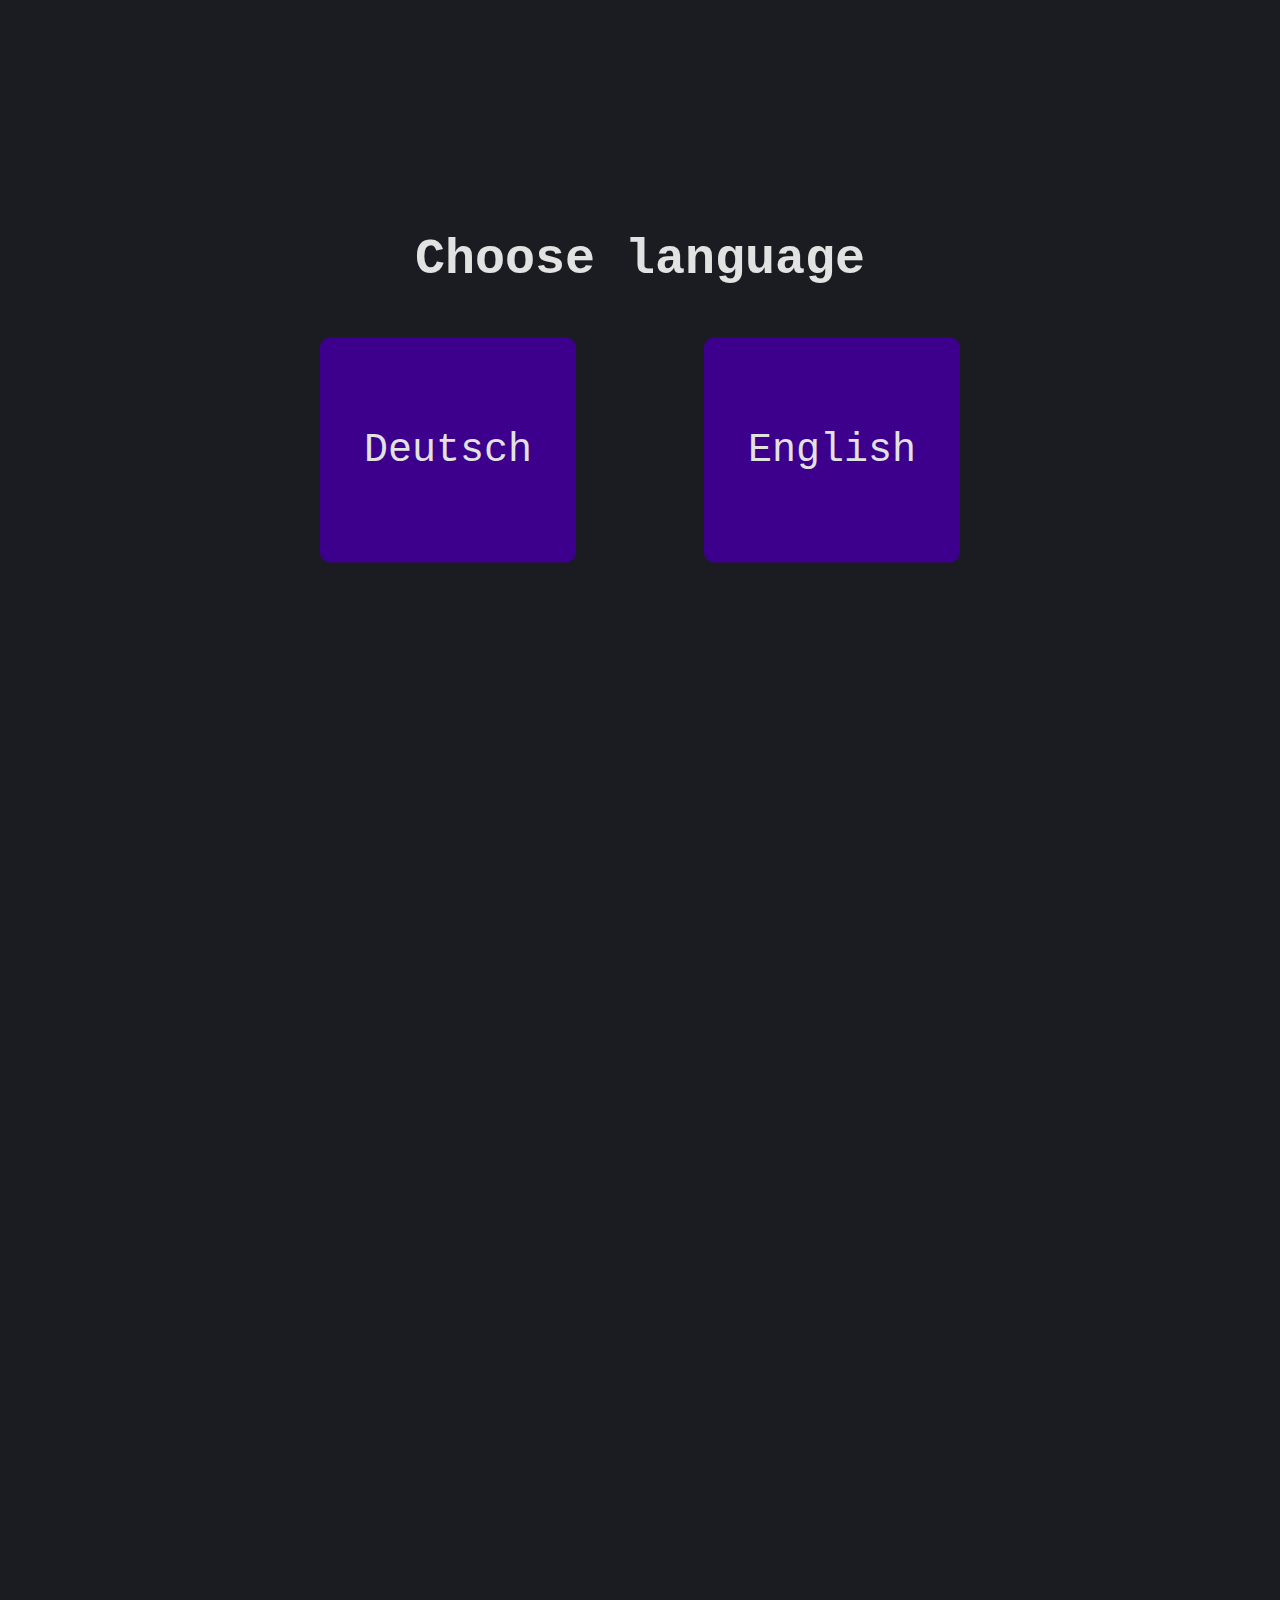
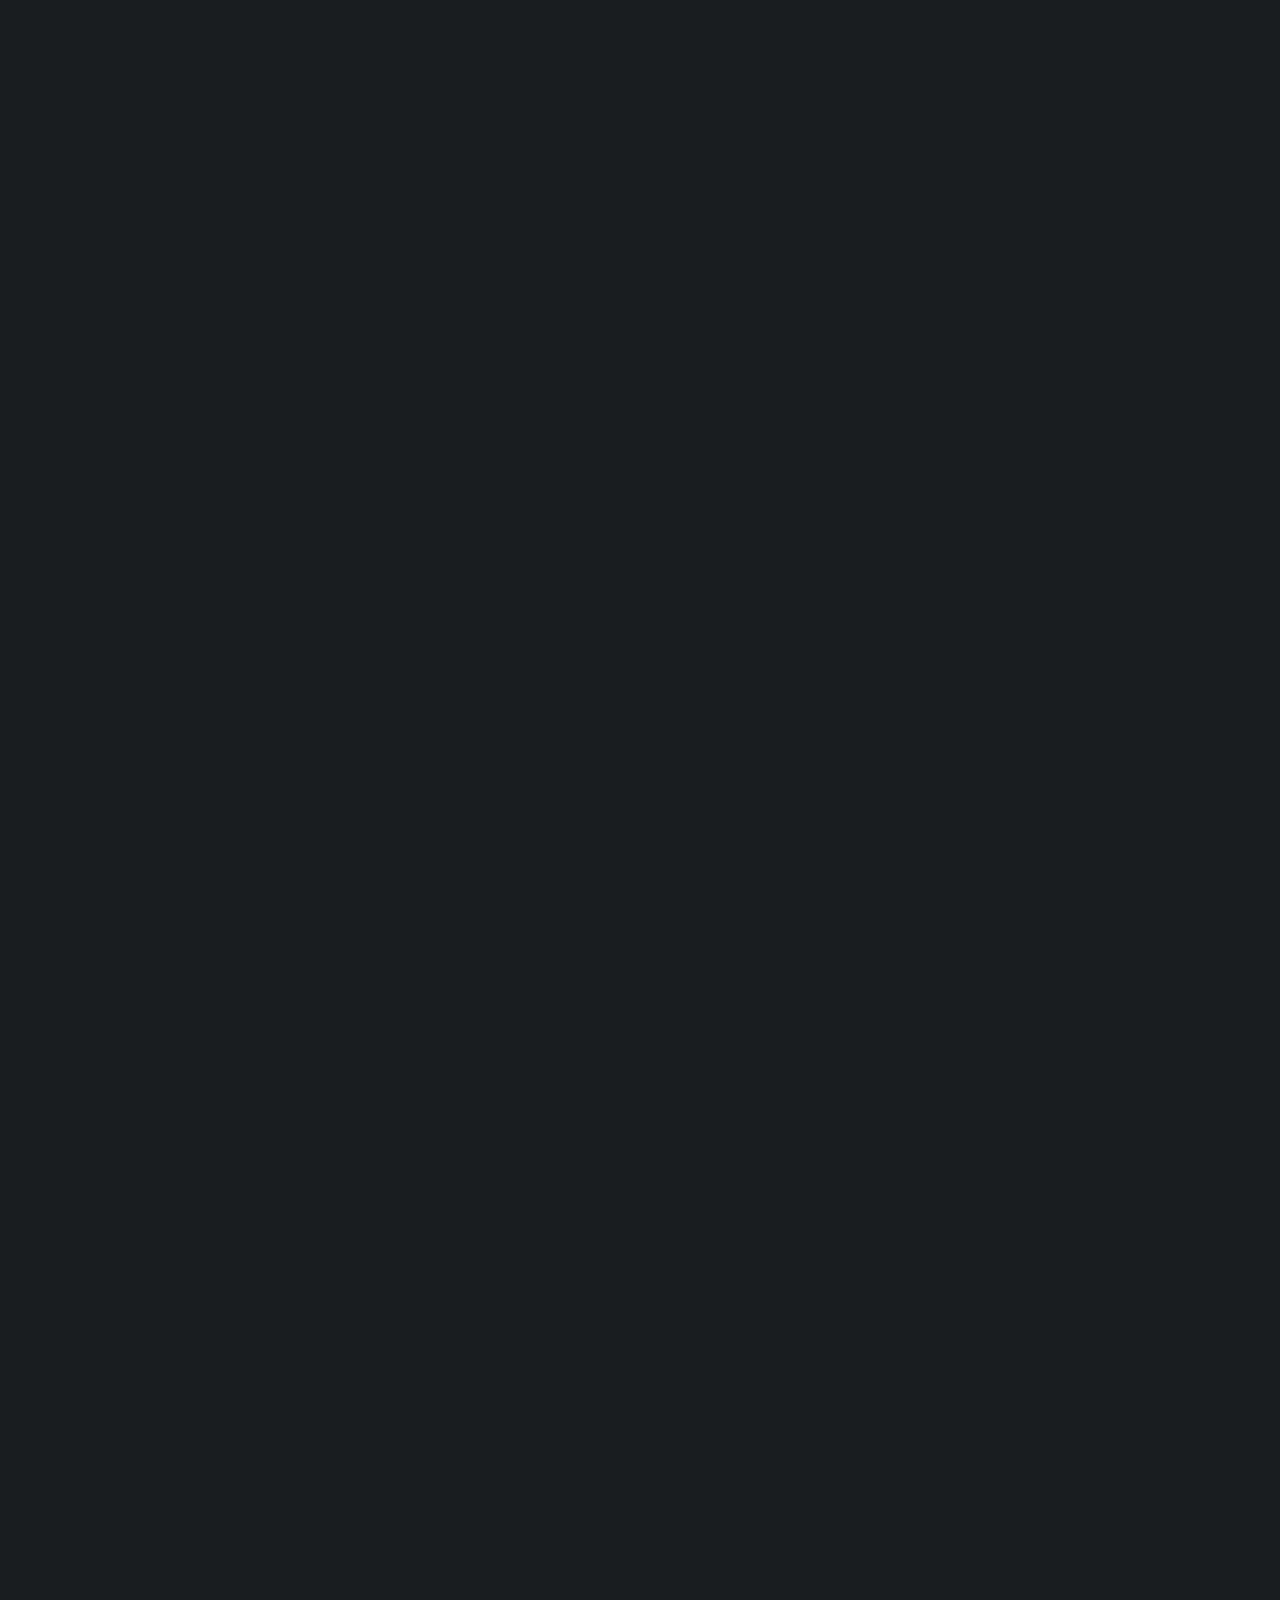
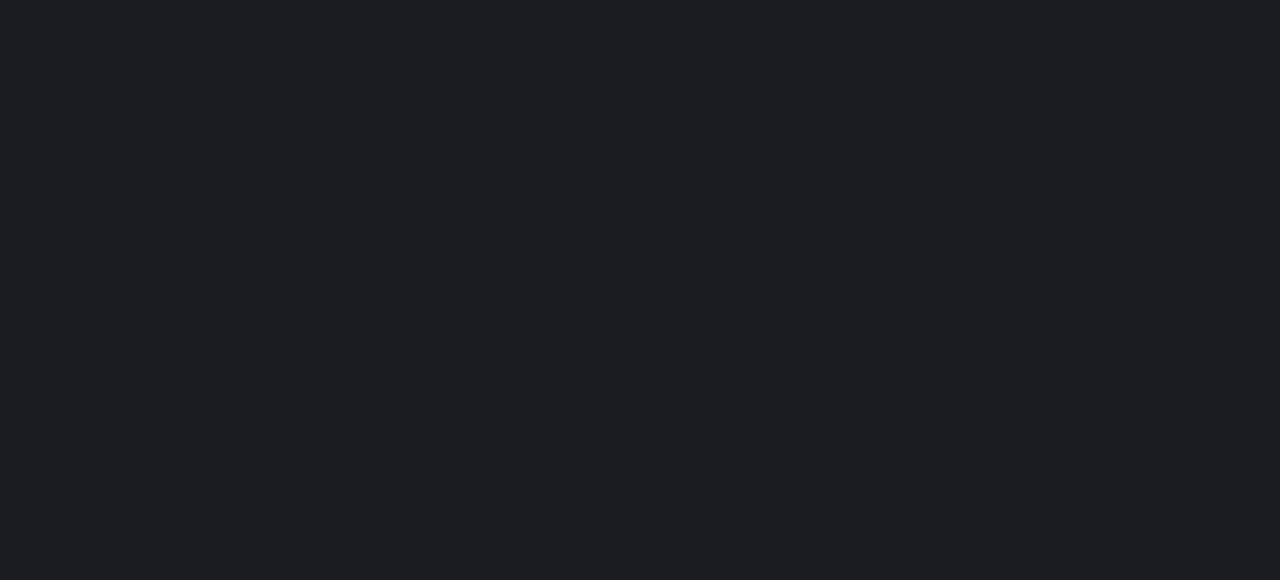
<file: index.html>
<!DOCTYPE html>
<html lang="en">
<head>
    <meta charset="UTF-8">
    <meta name="viewport" content="width=device-width, initial-scale=1.0, user-scalable=0">
    <link rel="stylesheet" href="styles.css">
    <title>Portfolio</title>
</head>
<body>
    <h1 class="headerLang">Choose language</h1>
    <div class="languages">
        <a href="./IndexDE.html"><div class="btnDE">Deutsch</div></a>
        <a href="./IndexEN.html"><div class="btnEN">English</div></a>
    </div>
    <script src="script.js"></script>
</body>
</html>
</file>
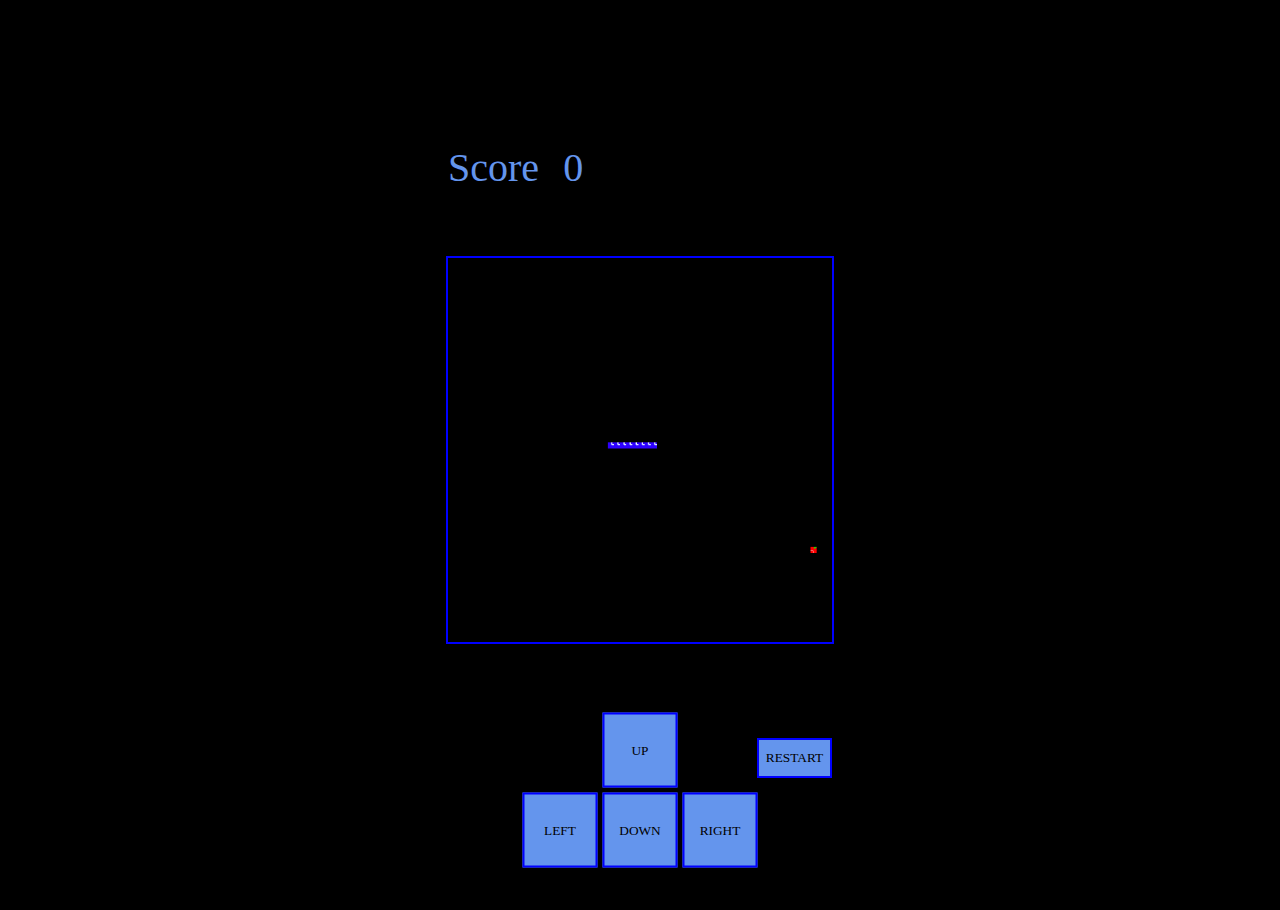
<file: Snake-game/index.html>
<!DOCTYPE html>
<html lang="en">
<head>
    <meta charset="UTF-8">
    <meta http-equiv="X-UA-Compatible" content="IE=edge">
    <meta name="viewport" content="width=device-width, initial-scale=1.0, user-scalable=0,">
    <link rel="stylesheet" href="styles.css">
    <title>Snake</title>
</head>
<body>
    <div class="scoreArea">
            <span id="scoreLabel">Score</span>
            <span id="scorePoints">0</span>
        </div>
    <div class="gameArea"> 
            <canvas id="cnv" width="500" height="500"></canvas>
        <div class="controls">
            <button id="moveUp" onclick="getTouch('moveUp')">UP</button>
            <button id="moveDown" onclick="getTouch('moveDown')">DOWN</button>
            <button id="moveLeft" onclick="getTouch('moveLeft')">LEFT</button>
            <button id="moveRight" onclick="getTouch('moveRight')">RIGHT</button>
        </div>
        <button id="restart" onclick="setup(8)">RESTART</button>
    </div> 
    <div class="tiles">
        <img src="Tile_snake.png" id="imgSnake">
        <img src="Tile_apple.png" id="imgApple">
    </div>
</body>
<script src="script.js"></script>
</html>
</file>
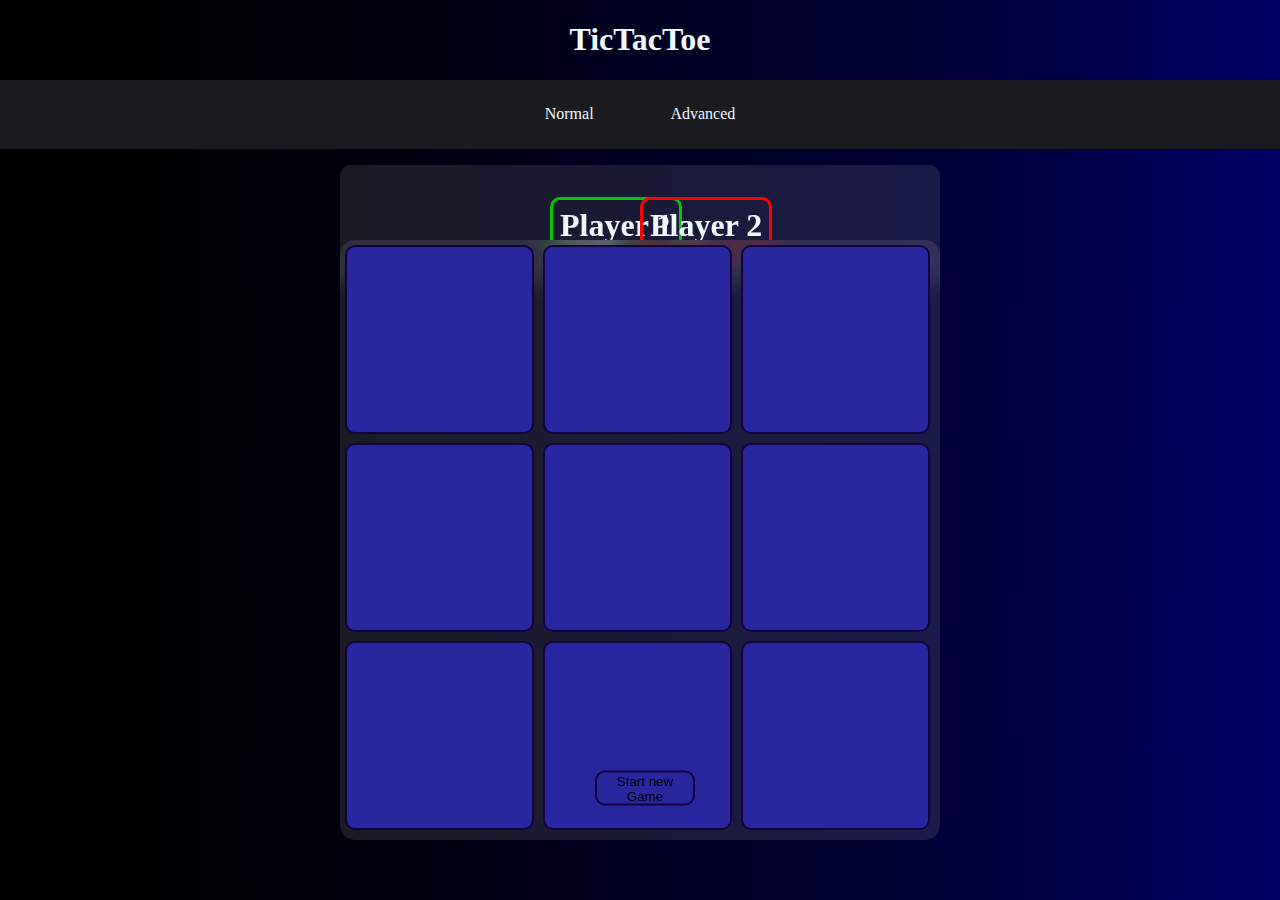
<file: TicTacToe/index.html>
<!DOCTYPE html >
<html lang="en" >
<head>
    <meta charset="UTF-8">
    <meta http-equiv="X-UA-Compatible" content="IE=edge">
    <meta name="viewport" content="width=device-width, initial-scale=1.0">
    <title class="title">TicTacToe</title>
    <title class="titleAdv">TicTacToe Advanced</title>
    <link rel="stylesheet" href="styles.css">
</head>
<header>
    <h1 id="header1">TicTacToe</h1>
    <nav>
        <ul>
            <li onclick="setMode('nor')">Normal</li>
            <li onclick="setMode('adv')">Advanced</li>
        </ul>
    </nav>
</header>
<body>
    <section id="game">
        <section id="players">
            <h1 id="player1">Player 1</h1>
            <div class="p1Area">  
                <div class="item p1Item3_1" onclick="setMove('p1', 3.1)">3</div>
                <div class="item p1Item2_1" onclick="setMove('p1', 2.1)">2</div>
                <div class="item p1Item1_1" onclick="setMove('p1', 1.1)">1</div>
                <div class="item p1Item3_2" onclick="setMove('p1', 3.2)">3</div>
                <div class="item p1Item2_2" onclick="setMove('p1', 2.2)">2</div>
                <div class="item p1Item1_2" onclick="setMove('p1', 1.2)">1</div>
            </div>
            <h1 id="player2">Player 2</h1>
            <div class="p2Area">
                <div class="item p2Item3_1" onclick="setMove('p2', 3.1)">3</div>
                <div class="item p2Item2_1" onclick="setMove('p2', 2.1)">2</div>
                <div class="item p2Item1_1" onclick="setMove('p2', 1.1)">1</div>
                <div class="item p2Item3_2" onclick="setMove('p2', 3.2)">3</div>
                <div class="item p2Item2_2" onclick="setMove('p2', 2.2)">2</div>
                <div class="item p2Item1_2" onclick="setMove('p2', 1.2)">1</div>
            </div>
            <div class="statusBarP1"></div>
            <div class="statusBarP2"></div>
        </section>
        <section class="gameBoard">       
            <div class="tile" id="f1" onclick="colorTile('f1')"></div>
            <div class="tile" id="f2" onclick="colorTile('f2')"></div>
            <div class="tile" id="f3" onclick="colorTile('f3')"></div>

            <div class="tile" id="f4" onclick="colorTile('f4')"></div>
            <div class="tile" id="f5" onclick="colorTile('f5')"></div>
            <div class="tile" id="f6" onclick="colorTile('f6')"></div>

            <div class="tile" id="f7" onclick="colorTile('f7')"></div>
            <div class="tile" id="f8" onclick="colorTile('f8')"></div>
            <div class="tile" id="f9" onclick="colorTile('f9')"></div>    
        </section>  
        <button id="resetButton" onclick="reset()">Start new Game</button>
    </section>
    
</body>
<script src="script.js"></script>
</html>
</file>
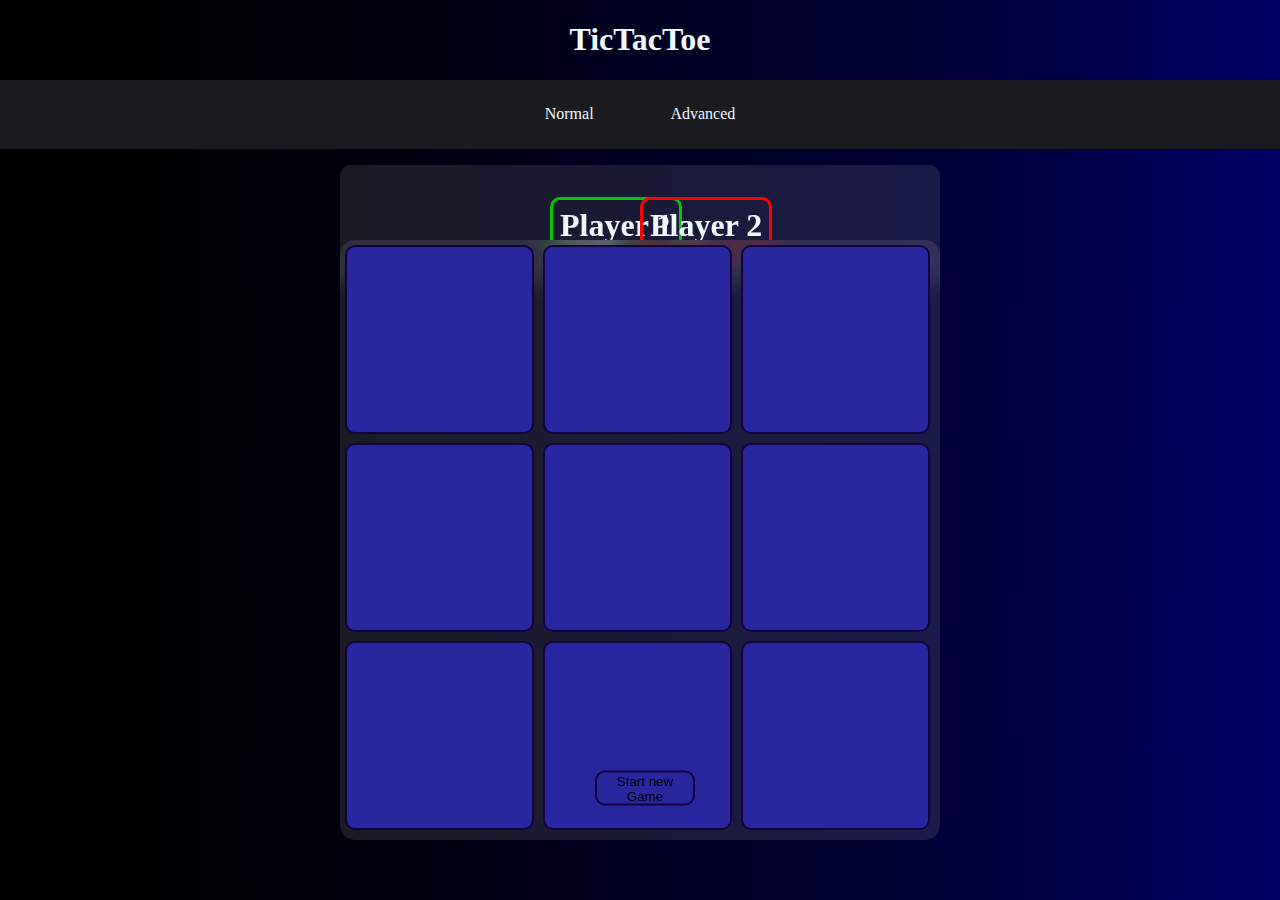
<file: TicTacToe/TicTacToe.html>
<!DOCTYPE html >
<html lang="en" >
<head>
    <meta charset="UTF-8">
    <meta http-equiv="X-UA-Compatible" content="IE=edge">
    <meta name="viewport" content="width=device-width, initial-scale=1.0">
    <title class="title">TicTacToe</title>
    <title class="titleAdv">TicTacToe Advanced</title>
    <link rel="stylesheet" href="styles.css">
</head>
<header>
    <h1 id="header1">TicTacToe</h1>
    <nav>
        <ul>
            <li onclick="setMode('nor')">Normal</li>
            <li onclick="setMode('adv')">Advanced</li>
        </ul>
    </nav>
</header>
<body>
    <section id="game">
        <section id="players">
            <h1 id="player1">Player 1</h1>
            <div class="p1Area">  
                <div class="item p1Item3_1" onclick="setMove('p1', 3.1)">3</div>
                <div class="item p1Item2_1" onclick="setMove('p1', 2.1)">2</div>
                <div class="item p1Item1_1" onclick="setMove('p1', 1.1)">1</div>
                <div class="item p1Item3_2" onclick="setMove('p1', 3.2)">3</div>
                <div class="item p1Item2_2" onclick="setMove('p1', 2.2)">2</div>
                <div class="item p1Item1_2" onclick="setMove('p1', 1.2)">1</div>
            </div>
            <h1 id="player2">Player 2</h1>
            <div class="p2Area">
                <div class="item p2Item3_1" onclick="setMove('p2', 3.1)">3</div>
                <div class="item p2Item2_1" onclick="setMove('p2', 2.1)">2</div>
                <div class="item p2Item1_1" onclick="setMove('p2', 1.1)">1</div>
                <div class="item p2Item3_2" onclick="setMove('p2', 3.2)">3</div>
                <div class="item p2Item2_2" onclick="setMove('p2', 2.2)">2</div>
                <div class="item p2Item1_2" onclick="setMove('p2', 1.2)">1</div>
            </div>
            <div class="statusBarP1"></div>
            <div class="statusBarP2"></div>
        </section>
        <section class="gameBoard">       
            <div class="tile" id="f1" onclick="colorTile('f1')"></div>
            <div class="tile" id="f2" onclick="colorTile('f2')"></div>
            <div class="tile" id="f3" onclick="colorTile('f3')"></div>

            <div class="tile" id="f4" onclick="colorTile('f4')"></div>
            <div class="tile" id="f5" onclick="colorTile('f5')"></div>
            <div class="tile" id="f6" onclick="colorTile('f6')"></div>

            <div class="tile" id="f7" onclick="colorTile('f7')"></div>
            <div class="tile" id="f8" onclick="colorTile('f8')"></div>
            <div class="tile" id="f9" onclick="colorTile('f9')"></div>    
        </section>  
        <button id="resetButton" onclick="reset()">Start new Game</button>
    </section>
    
</body>
<script src="script.js"></script>
</html>
</file>
<file: styles.css>
html {
    scroll-behavior: smooth;
    max-width: 100%;
    overflow-x: hidden;
    height: 420%;
}
body {
    margin: 0;
    padding: 0;
    background-color: #1a1c22;
    font-family: monospace; 
    
}

button {
    background-color: rgb(60, 0, 140);
    border: solid black 1px;
    color: rgb(226, 226, 226);
    border-radius: 10px;
}
button:hover {
    transform: scale(1.1);
}
ul {
    list-style-type: none;
}
.gameLogo {
    width: 100px;
    height: 100px;
}
/*Mobile*/
@media screen and (min-width: 480px) {

    .headerLang {
        color: rgb(226, 226, 226);
        font-family: monospace;
        font-size: 40px;
        text-align: center;
        position: absolute;
        left: 50%;
        top: 25%;
        transform: translate(-50%,-50%);
    }
    .languages {
        position: absolute;
        width: 100%;
        height: 25%;
        top: 50%;
        left: 50%;
        transform: translate(-50%,-50%);
        font-size: 30px;
        font-family: monospace;
    }
    .btnDE {
        position: absolute;
        width: 40%;
        height: 90%;
        left: 25%;
        transform: translate(-50%);
        background-color: rgb(60, 0, 140);
        display: flex;
        align-items: center;
        justify-content: center;
        cursor: pointer;
        border-radius: 10px;
        color: rgb(226, 226, 226);
    }
    .btnEN {
        position: absolute;
        width: 40%;
        height: 90%;
        left: 75%;
        transform: translate(-50%);
        background-color: rgb(60, 0, 140);
        display: flex;
        align-items: center;
        justify-content: center;
        cursor: pointer;
        border-radius: 10px;
        color: rgb(226, 226, 226);
    }
    .sidebarBTN {
        position: fixed;
        left: 30px;
        top: 30px;
        transform: translate(-50%,-50%);
        width: 50px;
        height: 50px;
        border-radius: 50%;
        background-color: transparent;
        z-index: 2;
        transition: all 0.1;
    }
    .dots {
        position: fixed;
        z-index: 3;
        transform: translate(-50%,-50%);
        left: 50%;
        top: 10px;
        height: 50px;
        width: 50px;
    }
    
    .threeDots {
        background-color: rgb(226, 226, 226);
        width: 30%;
        height: 3px;
        position: absolute;
        left: 50%;
        transform: translate(-50%,-50%);
    }
    .dot1 {
        top: 25%;
    }
    .dot2 {
        top: 50%;
    }
    .dot3 {
        top: 75%;
    }
    .sidebar {
        position: fixed;
        top: 0;
        left: -100%;
        width: 50%;
        height: 100%;
        background-color: rgb(20, 20, 20); 
        z-index: 1;
        transition: all 0.3s;      
    }
    .sectionList a {
        text-decoration: none;
        color: white;
        position: relative;
        left: 50%;
        font-size: 20px;
        text-align: left;
    }
    .sectionList { 
        list-style: none;
        position: absolute;
        top: 50%;
        left: 0%;
        width: 100%;
        margin: 0;
        padding: 0;
        transform: translate(-50%,-50%);
        }
    .sectionList li {
        padding-left: 20%;
        padding-top: 5%;
        padding-bottom: 5%;
    }
    .sectionList li:hover {
        background-color: rgb(60, 0, 140);
    }
    .lang {
        margin-top: 50px;
    }
    .socials {
        position: relative;
        top: 90%;
        left: 40%;
        transform: translate(-50%,-50%);
    }
    .socials li {
        display: inline-block;
        margin: 10%;
    }
    .socialLogo {
        display: flex;
        align-items: center;
        justify-content: center;
        left: 50%;
        top: 50%;
        width: 40px;
        height: 40px;
        transition: all 0.2s ease-in-out;
    }
    .socialLogo:hover {
        transform: scale(1.1);
    }
    .content {
        position: absolute;
        width: 90%;
        height: 100%;
        left: 10%;
        margin-left: 0%;
    }
    .headerBox {
        position: absolute;
        display: flex;
        justify-content: center;
        align-items: center;
        top: 10%;
        left: 30%;
        width: 80%;
        height: 10%;
        background-color: rgb(60, 0, 140);
        border-radius: 10px;
        transform: translate(-50%,-50%);
        font-size: 30px;
    }
    /*About me*/
    .aboutmeSection {
        position: absolute;
        top: 0%;
        left: 10%;
        width: 100%;
        height: 100%;
        color: rgb(226, 226, 226);
    }
    .titleBox {
        position: relative;
        top: 30%;
        left: 20%;
        width: 85%;
        height: 15%;
        color: rgb(226, 226, 226);
        background-color: rgb(60, 0, 140);
        border-radius: 10px;
        transform: translate(-50%,-50%);
    }
    .myName {
        position: relative;
        top: 50%;
        left: 55%;
        transform: translate(-50%,-50%);
        font-size: 20px;
        
    }
    .myDesc {
        position: absolute;
        left: -10%;
        top: 40%;
    }
    /*Journey*/
    .journeySection {
        position: absolute;
        display: grid;
        top: 100%;
        left: 0%;
        width: 100%;
        height: 100%;
        color: rgb(226, 226, 226);
    }
    .milestones {
        position: absolute;
        display: grid;
        grid-template-columns: repeat(2, 1fr);
        grid-template-rows: repeat(3, 1fr);
        width: 100%;
        height: 60%;
        left: -10%;
        top: 40%;
    }
    .milestone {
        position: relative;
        width: 100%;
        height: 100%;
    }
    .milestone h3 {
        position: absolute;
        left: 70%;
        font-size: 25px;
        color: rgb(226, 226, 226);
        transform: translate(-50%,-50%);
        width: 100%;
    }
    .headerCircle {
        bottom: 25%;
    }
    .milestoneCircle {
        position: absolute;
        border-radius: 50%;
        width: 80px;
        height: 30px;
        border: double blue;
        background-color: cornflowerblue;
        left: 50%;
        transition: all 0.3s;
    }
    .milestoneCircle:hover {
        transform: scale(1.1);
    }
    .contentBox {
        position: absolute;
        width: 60%;
        height: 20%;
        left: 45%;
        top: 30%;
        border-radius: 10px;
        transform: translate(-50%,-50%);
    }
    .milestoneContent {
        opacity: 0;
        position: absolute;
        width: 100%;
        height: 100%;
        left: 50%;
        top: 50%;
        background-color: rgb(60, 0, 140);
        border-radius: 10px;
        display: flex;
        align-items: center;
        justify-content: center;
        text-align: center;
        transform: translate(-50%,-50%);
        transition: all 0.3s;
        z-index: 0;
    }
    .milestoneX {
        position: absolute;
        width: 30px;
        height: 30px;
        border-radius: 50%;
        background-color: transparent;
        top: 5px;
        right: 5px;
        transition: all 0.1s;
        z-index: 0;
        font-size: 20px;
    }

    .circle1 {
        top: 30%;
    }
    .circle2 {
        bottom: 20%;
    }
    .circle3 {
        top: 30%;
    }
    .circle4 {
        bottom: 20%;
    }
    .circle5 {
        top: 30%;
    }
    /*Skills*/
    .skillsSection {
        position: absolute;
        display: grid;
        top: 200%;
        left: 0%;
        width: 100%;
        height: 100%;
        color: rgb(226, 226, 226);
    }
    .skills {
        position: absolute;
        display: grid;
        grid-template-columns: repeat(2, 1fr);
        grid-template-rows: repeat(3, 1fr);
        row-gap: 50px;
        column-gap: 0px;
        width: 105%;
        height: 70%;
        left: -10%;
        top: 30%;
    }
    .skill {
        position: relative;
        left: 50%;
        top: 50%;
        transform: translate(-50%,-50%);
        width: 80%;
        height: 90%;
        background-color: rgb(60, 0, 140);
        border-radius: 10px;
    }
    .skill h3 {
        position: absolute;
        left: 50%;
        top: 5%;
        font-size: 25px;
        color: rgb(226, 226, 226);
        transform: translate(-50%,-50%);
    }
    .skillLogo {
        position: absolute;
        left: 50%;
        top: 65%;
        transform: translate(-50%,-50%);
        height: 60px;
    }
    /*Projects*/
    .projectsSection {
        position: absolute;
        top: 300%;
        left: 0%;
        width: 100%;
        height: 100%;
        color: rgb(226, 226, 226);
    }
    
    .projects {
        position: absolute;
        display: grid;
        grid-template-columns: repeat(2, 1fr);
        grid-template-rows: repeat(3, 1fr);
        row-gap: 40px;
        column-gap: 40px;
        width: 90%;
        height: 80%;
        left: 0%;
        top: 30%;
    }
    .project {
        position: relative;
        left: 50%;
        top: 50%;
        transform: translate(-50%,-50%);
        width: 100%;
        height: 100%;
        background-color: rgb(60, 0, 140);
        border-radius: 10px;
    }
    .project h3 {
        position: absolute;
        left: 50%;
        top: 0%;
        font-size: 25px;
        color: rgb(226, 226, 226);
        transform: translate(-50%,-50%);
    }
    .project img {
        position: absolute;
        left: 50%;
        top: 45%;
        transform: translate(-50%,-50%);
        height: 90px;
        width: 90px;
    }
    .container {
        position: absolute;
        left: 50%;
        bottom: -5%;
        transform: translate(-50%,-50%);
        display: flex; 
        justify-content: center;
        align-items: center;
    }
    .btnSnake {
        position: relative;
        width: 80px;
        height: 40px;
        font-size: 20px;
        transition: all 0.2s ease-in-out;
    }
    .btnTic {
        position: relative;
        width: 80px;
        height: 40px;
        font-size: 20px;
        transition: all 0.2s ease-in-out;
    }
    .btn3 {
        position: relative;
        width: 80px;
        height: 40px;
        font-size: 20px;
        transition: all 0.2s ease-in-out;
        
    }
    .btn4 {
        position: relative;
        width: 80px;
        height: 40px;
        font-size: 20px;
        transition: all 0.2s ease-in-out;
    }
    .btn5 {
        position: relative;
        width: 80px;
        height: 40px;
        font-size: 20px;
        transition: all 0.2s ease-in-out;
    }
    .btn6 {
        position: relative;
        width: 80px;
        height: 40px;
        font-size: 20px;
        transition: all 0.2s ease-in-out;
    }
}

@media screen and (min-width: 414px) and (max-width: 479px) {

    .headerLang {
        color: rgb(226, 226, 226);
        font-family: monospace;
        font-size: 40px;
        text-align: center;
        position: absolute;
        left: 50%;
        top: 25%;
        transform: translate(-50%,-50%);
    }
    .languages {
        position: absolute;
        width: 100%;
        height: 25%;
        top: 50%;
        left: 50%;
        transform: translate(-50%,-50%);
        font-size: 30px;
        font-family: monospace;
    }
    .btnDE {
        position: absolute;
        width: 40%;
        height: 90%;
        left: 25%;
        transform: translate(-50%);
        background-color: rgb(60, 0, 140);
        display: flex;
        align-items: center;
        justify-content: center;
        cursor: pointer;
        border-radius: 10px;
        color: rgb(226, 226, 226);
    }
    .btnEN {
        position: absolute;
        width: 40%;
        height: 90%;
        left: 75%;
        transform: translate(-50%);
        background-color: rgb(60, 0, 140);
        display: flex;
        align-items: center;
        justify-content: center;
        cursor: pointer;
        border-radius: 10px;
        color: rgb(226, 226, 226);
    }
    .sidebarBTN {
        position: fixed;
        left: 30px;
        top: 30px;
        transform: translate(-50%,-50%);
        width: 50px;
        height: 50px;
        border-radius: 50%;
        background-color: transparent;
        z-index: 2;
        transition: all 0.1;
    }
    .dots {
        position: fixed;
        z-index: 3;
        transform: translate(-50%,-50%);
        left: 50%;
        top: 10px;
        height: 50px;
        width: 50px;
    }
    
    .threeDots {
        background-color: rgb(226, 226, 226);
        width: 30%;
        height: 3px;
        position: absolute;
        left: 50%;
        transform: translate(-50%,-50%);
    }
    .dot1 {
        top: 25%;
    }
    .dot2 {
        top: 50%;
    }
    .dot3 {
        top: 75%;
    }
    .sidebar {
        position: fixed;
        top: 0;
        left: -100%;
        width: 50%;
        height: 100%;
        background-color: rgb(20, 20, 20); 
        z-index: 1;
        transition: all 0.3s;      
    }
    .sectionList a {
        text-decoration: none;
        color: white;
        position: relative;
        left: 50%;
        font-size: 20px;
        text-align: left;
    }
    .sectionList { 
        list-style: none;
        position: absolute;
        top: 50%;
        left: 0%;
        width: 100%;
        margin: 0;
        padding: 0;
        transform: translate(-50%,-50%);
        }
    .sectionList li {
        padding-left: 20%;
        padding-top: 5%;
        padding-bottom: 5%;
    }
    .sectionList li:hover {
        background-color: rgb(60, 0, 140);
    }
    .lang {
        margin-top: 50px;
    }
    .socials {
        position: relative;
        top: 90%;
        left: 40%;
        transform: translate(-50%,-50%);
    }
    .socials li {
        display: inline-block;
        margin: 10%;
    }
    .socialLogo {
        display: flex;
        align-items: center;
        justify-content: center;
        left: 50%;
        top: 50%;
        width: 40px;
        height: 40px;
        transition: all 0.2s ease-in-out;
    }
    .socialLogo:hover {
        transform: scale(1.1);
    }
    .content {
        position: absolute;
        width: 90%;
        height: 100%;
        left: 10%;
        margin-left: 0%;
    }
    .headerBox {
        position: absolute;
        display: flex;
        justify-content: center;
        align-items: center;
        top: 10%;
        left: 30%;
        width: 80%;
        height: 10%;
        background-color: rgb(60, 0, 140);
        border-radius: 10px;
        transform: translate(-50%,-50%);
        font-size: 30px;
    }
    /*About me*/
    .aboutmeSection {
        position: absolute;
        top: 0%;
        left: 10%;
        width: 100%;
        height: 100%;
        color: rgb(226, 226, 226);
    }
    .titleBox {
        position: relative;
        top: 30%;
        left: 20%;
        width: 85%;
        height: 10%;
        color: rgb(226, 226, 226);
        background-color: rgb(60, 0, 140);
        border-radius: 10px;
        transform: translate(-50%,-50%);
    }
    .myName {
        position: relative;
        top: 50%;
        left: 55%;
        transform: translate(-50%,-50%);
        font-size: 20px;
        
    }
    .myDesc {
        position: absolute;
        left: -10%;
        top: 40%;
    }
    /*Journey*/
    .journeySection {
        position: absolute;
        display: grid;
        top: 100%;
        left: 0%;
        width: 100%;
        height: 100%;
        color: rgb(226, 226, 226);
    }
    .milestones {
        position: absolute;
        display: grid;
        grid-template-columns: repeat(2, 1fr);
        grid-template-rows: repeat(3, 1fr);
        width: 100%;
        height: 60%;
        left: -10%;
        top: 40%;
    }
    .milestone {
        position: relative;
        width: 100%;
        height: 100%;
    }
    .milestone h3 {
        position: absolute;
        left: 70%;
        font-size: 25px;
        color: rgb(226, 226, 226);
        transform: translate(-50%,-50%);
        width: 100%;
    }
    .headerCircle {
        bottom: 25%;
    }
    .milestoneCircle {
        position: absolute;
        border-radius: 50%;
        width: 80px;
        height: 30px;
        border: double blue;
        background-color: cornflowerblue;
        left: 50%;
        transition: all 0.3s;
    }
    .milestoneCircle:hover {
        transform: scale(1.1);
    }
    .contentBox {
        position: absolute;
        width: 60%;
        height: 20%;
        left: 45%;
        top: 30%;
        border-radius: 10px;
        transform: translate(-50%,-50%);
    }
    .milestoneContent {
        opacity: 0;
        position: absolute;
        width: 100%;
        height: 100%;
        left: 50%;
        top: 50%;
        background-color: rgb(60, 0, 140);
        border-radius: 10px;
        display: flex;
        align-items: center;
        justify-content: center;
        text-align: center;
        transform: translate(-50%,-50%);
        transition: all 0.3s;
        z-index: 0;
    }
    .milestoneX {
        position: absolute;
        width: 30px;
        height: 30px;
        border-radius: 50%;
        background-color: transparent;
        top: 5px;
        right: 5px;
        transition: all 0.1s;
        z-index: 0;
        font-size: 20px;
    }

    .circle1 {
        top: 30%;
    }
    .circle2 {
        bottom: 20%;
    }
    .circle3 {
        top: 30%;
    }
    .circle4 {
        bottom: 20%;
    }
    .circle5 {
        top: 30%;
    }
    /*Skills*/
    .skillsSection {
        position: absolute;
        display: grid;
        top: 200%;
        left: 0%;
        width: 100%;
        height: 100%;
        color: rgb(226, 226, 226);
    }
    .skills {
        position: absolute;
        display: grid;
        grid-template-columns: repeat(2, 1fr);
        grid-template-rows: repeat(3, 1fr);
        row-gap: 50px;
        column-gap: 0px;
        width: 105%;
        height: 70%;
        left: -10%;
        top: 30%;
    }
    .skill {
        position: relative;
        left: 50%;
        top: 50%;
        transform: translate(-50%,-50%);
        width: 80%;
        height: 90%;
        background-color: rgb(60, 0, 140);
        border-radius: 10px;
    }
    .skill h3 {
        position: absolute;
        left: 50%;
        top: 5%;
        font-size: 25px;
        color: rgb(226, 226, 226);
        transform: translate(-50%,-50%);
    }
    .skillLogo {
        position: absolute;
        left: 50%;
        top: 65%;
        transform: translate(-50%,-50%);
        height: 80px;
    }
    /*Projects*/
    .projectsSection {
        position: absolute;
        top: 300%;
        left: 0%;
        width: 100%;
        height: 100%;
        color: rgb(226, 226, 226);
    }
    
    .projects {
        position: absolute;
        display: grid;
        grid-template-columns: repeat(2, 1fr);
        grid-template-rows: repeat(3, 1fr);
        row-gap: 40px;
        column-gap: 40px;
        width: 90%;
        height: 80%;
        left: 0%;
        top: 30%;
    }
    .project {
        position: relative;
        left: 50%;
        top: 50%;
        transform: translate(-50%,-50%);
        width: 100%;
        height: 100%;
        background-color: rgb(60, 0, 140);
        border-radius: 10px;
    }
    .project h3 {
        position: absolute;
        left: 50%;
        top: 0%;
        font-size: 25px;
        color: rgb(226, 226, 226);
        transform: translate(-50%,-50%);
    }
    .project img {
        position: absolute;
        left: 50%;
        top: 45%;
        transform: translate(-50%,-50%);
        height: 90px;
        width: 90px;
    }
    .container {
        position: absolute;
        left: 50%;
        bottom: -5%;
        transform: translate(-50%,-50%);
        display: flex; 
        justify-content: center;
        align-items: center;
    }
    .btnSnake {
        position: relative;
        width: 80px;
        height: 40px;
        font-size: 20px;
        transition: all 0.2s ease-in-out;
    }
    .btnTic {
        position: relative;
        width: 80px;
        height: 40px;
        font-size: 20px;
        transition: all 0.2s ease-in-out;
    }
    .btn3 {
        position: relative;
        width: 80px;
        height: 40px;
        font-size: 20px;
        transition: all 0.2s ease-in-out;
        
    }
    .btn4 {
        position: relative;
        width: 80px;
        height: 40px;
        font-size: 20px;
        transition: all 0.2s ease-in-out;
    }
    .btn5 {
        position: relative;
        width: 80px;
        height: 40px;
        font-size: 20px;
        transition: all 0.2s ease-in-out;
    }
    .btn6 {
        position: relative;
        width: 80px;
        height: 40px;
        font-size: 20px;
        transition: all 0.2s ease-in-out;
    }
}

@media screen and (min-width: 390px) and (max-width: 413px) {

    .headerLang {
        color: rgb(226, 226, 226);
        font-family: monospace;
        font-size: 40px;
        text-align: center;
        position: absolute;
        left: 50%;
        top: 25%;
        transform: translate(-50%,-50%);
    }
    .languages {
        position: absolute;
        width: 100%;
        height: 25%;
        top: 50%;
        left: 50%;
        transform: translate(-50%,-50%);
        font-size: 30px;
        font-family: monospace;
    }
    .btnDE {
        position: absolute;
        width: 40%;
        height: 90%;
        left: 25%;
        transform: translate(-50%);
        background-color: rgb(60, 0, 140);
        display: flex;
        align-items: center;
        justify-content: center;
        cursor: pointer;
        border-radius: 10px;
        color: rgb(226, 226, 226);
    }
    .btnEN {
        position: absolute;
        width: 40%;
        height: 90%;
        left: 75%;
        transform: translate(-50%);
        background-color: rgb(60, 0, 140);
        display: flex;
        align-items: center;
        justify-content: center;
        cursor: pointer;
        border-radius: 10px;
        color: rgb(226, 226, 226);
    }
    .sidebarBTN {
        position: fixed;
        left: 30px;
        top: 30px;
        transform: translate(-50%,-50%);
        width: 50px;
        height: 50px;
        border-radius: 50%;
        background-color: transparent;
        z-index: 2;
        transition: all 0.1;
    }
    .dots {
        position: fixed;
        z-index: 3;
        transform: translate(-50%,-50%);
        left: 50%;
        top: 10px;
        height: 50px;
        width: 50px;
    }
    
    .threeDots {
        background-color: rgb(226, 226, 226);
        width: 30%;
        height: 3px;
        position: absolute;
        left: 50%;
        transform: translate(-50%,-50%);
    }
    .dot1 {
        top: 25%;
    }
    .dot2 {
        top: 50%;
    }
    .dot3 {
        top: 75%;
    }
    .sidebar {
        position: fixed;
        top: 0;
        left: -100%;
        width: 50%;
        height: 100%;
        background-color: rgb(20, 20, 20); 
        z-index: 1;
        transition: all 0.3s;      
    }
    .sectionList a {
        text-decoration: none;
        color: white;
        position: relative;
        left: 50%;
        font-size: 20px;
        text-align: left;
    }
    .sectionList { 
        list-style: none;
        position: absolute;
        top: 50%;
        left: 0%;
        width: 100%;
        margin: 0;
        padding: 0;
        transform: translate(-50%,-50%);
        }
    .sectionList li {
        padding-left: 20%;
        padding-top: 5%;
        padding-bottom: 5%;
    }
    .sectionList li:hover {
        background-color: rgb(60, 0, 140);
    }
    .lang {
        margin-top: 50px;
    }
    .socials {
        position: relative;
        top: 90%;
        left: 40%;
        transform: translate(-50%,-50%);
    }
    .socials li {
        display: inline-block;
        margin: 10%;
    }
    .socialLogo {
        display: flex;
        align-items: center;
        justify-content: center;
        left: 50%;
        top: 50%;
        width: 40px;
        height: 40px;
        transition: all 0.2s ease-in-out;
    }
    .socialLogo:hover {
        transform: scale(1.1);
    }
    .content {
        position: absolute;
        width: 90%;
        height: 100%;
        left: 10%;
        margin-left: 0%;
    }
    .headerBox {
        position: absolute;
        display: flex;
        justify-content: center;
        align-items: center;
        top: 10%;
        left: 30%;
        width: 80%;
        height: 10%;
        background-color: rgb(60, 0, 140);
        border-radius: 10px;
        transform: translate(-50%,-50%);
        font-size: 28px;
    }
    /*About me*/
    .aboutmeSection {
        position: absolute;
        top: 0%;
        left: 10%;
        width: 100%;
        height: 100%;
        color: rgb(226, 226, 226);
    }
    .titleBox {
        position: relative;
        top: 30%;
        left: 20%;
        width: 85%;
        height: 10%;
        color: rgb(226, 226, 226);
        background-color: rgb(60, 0, 140);
        border-radius: 10px;
        transform: translate(-50%,-50%);
    }
    .myName {
        position: relative;
        top: 50%;
        left: 55%;
        transform: translate(-50%,-50%);
        font-size: 20px;
        
    }
    .myDesc {
        position: absolute;
        left: -10%;
        top: 40%;
    }
    /*Journey*/
    .journeySection {
        position: absolute;
        display: grid;
        top: 100%;
        left: 0%;
        width: 100%;
        height: 100%;
        color: rgb(226, 226, 226);
    }
    .milestones {
        position: absolute;
        display: grid;
        grid-template-columns: repeat(2, 1fr);
        grid-template-rows: repeat(3, 1fr);
        width: 100%;
        height: 60%;
        left: -10%;
        top: 40%;
    }
    .milestone {
        position: relative;
        width: 100%;
        height: 100%;
    }
    .milestone h3 {
        position: absolute;
        left: 70%;
        font-size: 25px;
        color: rgb(226, 226, 226);
        transform: translate(-50%,-50%);
        width: 100%;
    }
    .headerCircle {
        bottom: 25%;
    }
    .milestoneCircle {
        position: absolute;
        border-radius: 50%;
        width: 80px;
        height: 30px;
        border: double blue;
        background-color: cornflowerblue;
        left: 50%;
        transition: all 0.3s;
    }
    .milestoneCircle:hover {
        transform: scale(1.1);
    }
    .contentBox {
        position: absolute;
        width: 60%;
        height: 20%;
        left: 45%;
        top: 30%;
        border-radius: 10px;
        transform: translate(-50%,-50%);
    }
    .milestoneContent {
        opacity: 0;
        position: absolute;
        width: 100%;
        height: 100%;
        left: 50%;
        top: 50%;
        background-color: rgb(60, 0, 140);
        border-radius: 10px;
        display: flex;
        align-items: center;
        justify-content: center;
        text-align: center;
        transform: translate(-50%,-50%);
        transition: all 0.3s;
        font-size: 14px;
        z-index: 0;
    }
    .milestoneX {
        position: absolute;
        width: 30px;
        height: 30px;
        border-radius: 50%;
        background-color: transparent;
        top: 5px;
        right: 5px;
        transition: all 0.1s;
        z-index: 0;
        font-size: 20px;
    }

    .circle1 {
        top: 30%;
    }
    .circle2 {
        bottom: 20%;
    }
    .circle3 {
        top: 30%;
    }
    .circle4 {
        bottom: 20%;
    }
    .circle5 {
        top: 30%;
    }
    /*Skills*/
    .skillsSection {
        position: absolute;
        display: grid;
        top: 200%;
        left: 0%;
        width: 100%;
        height: 100%;
        color: rgb(226, 226, 226);
    }
    .skills {
        position: absolute;
        display: grid;
        grid-template-columns: repeat(2, 1fr);
        grid-template-rows: repeat(3, 1fr);
        row-gap: 50px;
        column-gap: 0px;
        width: 105%;
        height: 70%;
        left: -10%;
        top: 30%;
    }
    .skill {
        position: relative;
        left: 50%;
        top: 50%;
        transform: translate(-50%,-50%);
        width: 80%;
        height: 90%;
        background-color: rgb(60, 0, 140);
        border-radius: 10px;
    }
    .skill h3 {
        position: absolute;
        left: 50%;
        top: 5%;
        font-size: 25px;
        color: rgb(226, 226, 226);
        transform: translate(-50%,-50%);
    }
    .skillLogo {
        position: absolute;
        left: 50%;
        top: 65%;
        transform: translate(-50%,-50%);
        height: 70px;
    }
    /*Projects*/
    .projectsSection {
        position: absolute;
        top: 300%;
        left: 0%;
        width: 100%;
        height: 100%;
        color: rgb(226, 226, 226);
    }
    
    .projects {
        position: absolute;
        display: grid;
        grid-template-columns: repeat(2, 1fr);
        grid-template-rows: repeat(3, 1fr);
        row-gap: 40px;
        column-gap: 40px;
        width: 90%;
        height: 80%;
        left: 0%;
        top: 30%;
    }
    .project {
        position: relative;
        left: 50%;
        top: 50%;
        transform: translate(-50%,-50%);
        width: 100%;
        height: 100%;
        background-color: rgb(60, 0, 140);
        border-radius: 10px;
    }
    .project h3 {
        position: absolute;
        left: 50%;
        top: 0%;
        font-size: 25px;
        color: rgb(226, 226, 226);
        transform: translate(-50%,-50%);
    }
    .project img {
        position: absolute;
        left: 50%;
        top: 45%;
        transform: translate(-50%,-50%);
        height: 90px;
        width: 90px;
    }
    .container {
        position: absolute;
        left: 50%;
        bottom: -5%;
        transform: translate(-50%,-50%);
        display: flex; 
        justify-content: center;
        align-items: center;
    }
    .btnSnake {
        position: relative;
        width: 80px;
        height: 40px;
        font-size: 20px;
        transition: all 0.2s ease-in-out;
    }
    .btnTic {
        position: relative;
        width: 80px;
        height: 40px;
        font-size: 20px;
        transition: all 0.2s ease-in-out;
    }
    .btn3 {
        position: relative;
        width: 80px;
        height: 40px;
        font-size: 20px;
        transition: all 0.2s ease-in-out;
        
    }
    .btn4 {
        position: relative;
        width: 80px;
        height: 40px;
        font-size: 20px;
        transition: all 0.2s ease-in-out;
    }
    .btn5 {
        position: relative;
        width: 80px;
        height: 40px;
        font-size: 20px;
        transition: all 0.2s ease-in-out;
    }
    .btn6 {
        position: relative;
        width: 80px;
        height: 40px;
        font-size: 20px;
        transition: all 0.2s ease-in-out;
    }
}

@media screen and (min-width: 360px) and (max-width: 389px) {

    .headerLang {
        color: rgb(226, 226, 226);
        font-family: monospace;
        font-size: 40px;
        text-align: center;
        position: absolute;
        left: 50%;
        top: 25%;
        transform: translate(-50%,-50%);
    }
    .languages {
        position: absolute;
        width: 100%;
        height: 25%;
        top: 50%;
        left: 50%;
        transform: translate(-50%,-50%);
        font-size: 30px;
        font-family: monospace;
    }
    .btnDE {
        position: absolute;
        width: 40%;
        height: 90%;
        left: 25%;
        transform: translate(-50%);
        background-color: rgb(60, 0, 140);
        display: flex;
        align-items: center;
        justify-content: center;
        cursor: pointer;
        border-radius: 10px;
        color: rgb(226, 226, 226);
    }
    .btnEN {
        position: absolute;
        width: 40%;
        height: 90%;
        left: 75%;
        transform: translate(-50%);
        background-color: rgb(60, 0, 140);
        display: flex;
        align-items: center;
        justify-content: center;
        cursor: pointer;
        border-radius: 10px;
        color: rgb(226, 226, 226);
    }
    .sidebarBTN {
        position: fixed;
        left: 30px;
        top: 30px;
        transform: translate(-50%,-50%);
        width: 50px;
        height: 50px;
        border-radius: 50%;
        background-color: transparent;
        z-index: 2;
        transition: all 0.1;
    }
    .dots {
        position: fixed;
        z-index: 3;
        transform: translate(-50%,-50%);
        left: 50%;
        top: 10px;
        height: 50px;
        width: 50px;
    }
    
    .threeDots {
        background-color: rgb(226, 226, 226);
        width: 30%;
        height: 3px;
        position: absolute;
        left: 50%;
        transform: translate(-50%,-50%);
    }
    .dot1 {
        top: 25%;
    }
    .dot2 {
        top: 50%;
    }
    .dot3 {
        top: 75%;
    }
    .sidebar {
        position: fixed;
        top: 0;
        left: -100%;
        width: 50%;
        height: 100%;
        background-color: rgb(20, 20, 20); 
        z-index: 1;
        transition: all 0.3s;      
    }
    .sectionList a {
        text-decoration: none;
        color: white;
        position: relative;
        left: 50%;
        font-size: 20px;
        text-align: left;
    }
    .sectionList { 
        list-style: none;
        position: absolute;
        top: 50%;
        left: 0%;
        width: 100%;
        margin: 0;
        padding: 0;
        transform: translate(-50%,-50%);
        }
    .sectionList li {
        padding-left: 20%;
        padding-top: 5%;
        padding-bottom: 5%;
    }
    .sectionList li:hover {
        background-color: rgb(60, 0, 140);
    }
    .lang {
        margin-top: 50px;
    }
    .socials {
        position: relative;
        top: 90%;
        left: 40%;
        transform: translate(-50%,-50%);
    }
    .socials li {
        display: inline-block;
        margin: 10%;
    }
    .socialLogo {
        display: flex;
        align-items: center;
        justify-content: center;
        left: 50%;
        top: 50%;
        width: 35px;
        height: 35px;
        transition: all 0.2s ease-in-out;
    }
    .socialLogo:hover {
        transform: scale(1.1);
    }
    .content {
        position: absolute;
        width: 90%;
        height: 100%;
        left: 10%;
        margin-left: 0%;
    }
    .headerBox {
        position: absolute;
        display: flex;
        justify-content: center;
        align-items: center;
        top: 10%;
        left: 30%;
        width: 80%;
        height: 10%;
        background-color: rgb(60, 0, 140);
        border-radius: 10px;
        transform: translate(-50%,-50%);
        font-size: 28px;
    }
    /*About me*/
    .aboutmeSection {
        position: absolute;
        top: 0%;
        left: 10%;
        width: 100%;
        height: 100%;
        color: rgb(226, 226, 226);
    }
    .titleBox {
        position: relative;
        top: 30%;
        left: 20%;
        width: 85%;
        height: 10%;
        color: rgb(226, 226, 226);
        background-color: rgb(60, 0, 140);
        border-radius: 10px;
        transform: translate(-50%,-50%);
    }
    .myName {
        position: relative;
        top: 50%;
        left: 55%;
        transform: translate(-50%,-50%);
        font-size: 18px;
        
    }
    .myDesc {
        position: absolute;
        left: -10%;
        top: 40%;
    }
    /*Journey*/
    .journeySection {
        position: absolute;
        display: grid;
        top: 100%;
        left: 0%;
        width: 100%;
        height: 100%;
        color: rgb(226, 226, 226);
    }
    .milestones {
        position: absolute;
        display: grid;
        grid-template-columns: repeat(2, 1fr);
        grid-template-rows: repeat(3, 1fr);
        width: 100%;
        height: 60%;
        left: -10%;
        top: 40%;
    }
    .milestone {
        position: relative;
        width: 100%;
        height: 100%;
    }
    .milestone h3 {
        position: absolute;
        left: 70%;
        font-size: 20px;
        color: rgb(226, 226, 226);
        transform: translate(-50%,-50%);
        width: 100%;
    }
    .headerCircle {
        bottom: 25%;
    }
    .milestoneCircle {
        position: absolute;
        border-radius: 50%;
        width: 80px;
        height: 30px;
        border: double blue;
        background-color: cornflowerblue;
        left: 50%;
        transition: all 0.3s;
    }
    .milestoneCircle:hover {
        transform: scale(1.1);
    }
    .contentBox {
        position: absolute;
        width: 60%;
        height: 20%;
        left: 45%;
        top: 30%;
        border-radius: 10px;
        transform: translate(-50%,-50%);
    }
    .milestoneContent {
        opacity: 0;
        position: absolute;
        width: 100%;
        height: 100%;
        left: 50%;
        top: 50%;
        background-color: rgb(60, 0, 140);
        border-radius: 10px;
        display: flex;
        align-items: center;
        justify-content: center;
        text-align: center;
        transform: translate(-50%,-50%);
        transition: all 0.3s;
        font-size: 13px;
        z-index: 0;
    }
    .milestoneX {
        position: absolute;
        width: 30px;
        height: 30px;
        border-radius: 50%;
        background-color: transparent;
        top: 5px;
        right: 5px;
        transition: all 0.1s;
        z-index: 0;
        font-size: 20px;
    }

    .circle1 {
        top: 30%;
    }
    .circle2 {
        bottom: 20%;
    }
    .circle3 {
        top: 30%;
    }
    .circle4 {
        bottom: 20%;
    }
    .circle5 {
        top: 30%;
    }
    /*Skills*/
    .skillsSection {
        position: absolute;
        display: grid;
        top: 200%;
        left: 0%;
        width: 100%;
        height: 100%;
        color: rgb(226, 226, 226);
    }
    .skills {
        position: absolute;
        display: grid;
        grid-template-columns: repeat(2, 1fr);
        grid-template-rows: repeat(3, 1fr);
        row-gap: 50px;
        column-gap: 0px;
        width: 105%;
        height: 70%;
        left: -10%;
        top: 30%;
    }
    .skill {
        position: relative;
        left: 50%;
        top: 50%;
        transform: translate(-50%,-50%);
        width: 80%;
        height: 90%;
        background-color: rgb(60, 0, 140);
        border-radius: 10px;
    }
    .skill h3 {
        position: absolute;
        left: 50%;
        top: 5%;
        font-size: 23px;
        color: rgb(226, 226, 226);
        transform: translate(-50%,-50%);
    }
    .skillLogo {
        position: absolute;
        left: 50%;
        top: 65%;
        transform: translate(-50%,-50%);
        height: 50px;
    }
    /*Projects*/
    .projectsSection {
        position: absolute;
        top: 300%;
        left: 0%;
        width: 100%;
        height: 100%;
        color: rgb(226, 226, 226);
    }
    
    .projects {
        position: absolute;
        display: grid;
        grid-template-columns: repeat(2, 1fr);
        grid-template-rows: repeat(3, 1fr);
        row-gap: 40px;
        column-gap: 40px;
        width: 90%;
        height: 80%;
        left: 0%;
        top: 30%;
    }
    .project {
        position: relative;
        left: 50%;
        top: 50%;
        transform: translate(-50%,-50%);
        width: 100%;
        height: 100%;
        background-color: rgb(60, 0, 140);
        border-radius: 10px;
    }
    .project h3 {
        position: absolute;
        left: 50%;
        top: 0%;
        font-size: 23px;
        color: rgb(226, 226, 226);
        transform: translate(-50%,-50%);
    }
    .project img {
        position: absolute;
        left: 50%;
        top: 50%;
        transform: translate(-50%,-50%);
        height: 70px;
        width: 70px;
    }
    .container {
        position: absolute;
        left: 50%;
        top: 87%;
        transform: translate(-50%,-50%);
        display: flex; 
        justify-content: center;
        align-items: center;
    }
    .btnSnake {
        position: relative;
        width: 75px;
        height: 30px;
        font-size: 20px;
        transition: all 0.2s ease-in-out;
    }
    .btnTic {
        position: relative;
        width: 75px;
        height: 30px;
        font-size: 20px;
        transition: all 0.2s ease-in-out;
    }
    .btn3 {
        position: relative;
        width: 75px;
        height: 30px;
        font-size: 20px;
        transition: all 0.2s ease-in-out;
        
    }
    .btn4 {
        position: relative;
        width: 75px;
        height: 30px;
        font-size: 20px;
        transition: all 0.2s ease-in-out;
    }
    .btn5 {
        position: relative;
        width: 75px;
        height: 30px;
        font-size: 20px;
        transition: all 0.2s ease-in-out;
    }
    .btn6 {
        position: relative;
        width: 75px;
        height: 30px;
        font-size: 20px;
        transition: all 0.2s ease-in-out;
    }
}

@media screen and (max-width: 359px) {

    .headerLang {
        color: rgb(226, 226, 226);
        font-family: monospace;
        font-size: 40px;
        text-align: center;
        position: absolute;
        left: 50%;
        top: 25%;
        transform: translate(-50%,-50%);
    }
    .languages {
        position: absolute;
        width: 100%;
        height: 25%;
        top: 50%;
        left: 50%;
        transform: translate(-50%,-50%);
        font-size: 30px;
        font-family: monospace;
    }
    .btnDE {
        position: absolute;
        width: 40%;
        height: 90%;
        left: 25%;
        transform: translate(-50%);
        background-color: rgb(60, 0, 140);
        display: flex;
        align-items: center;
        justify-content: center;
        cursor: pointer;
        border-radius: 10px;
        color: rgb(226, 226, 226);
    }
    .btnEN {
        position: absolute;
        width: 40%;
        height: 90%;
        left: 75%;
        transform: translate(-50%);
        background-color: rgb(60, 0, 140);
        display: flex;
        align-items: center;
        justify-content: center;
        cursor: pointer;
        border-radius: 10px;
        color: rgb(226, 226, 226);
    }
    .sidebarBTN {
        position: fixed;
        left: 30px;
        top: 30px;
        transform: translate(-50%,-50%);
        width: 50px;
        height: 50px;
        border-radius: 50%;
        background-color: transparent;
        z-index: 2;
        transition: all 0.1;
    }
    .dots {
        position: fixed;
        z-index: 3;
        transform: translate(-50%,-50%);
        left: 50%;
        top: 10px;
        height: 50px;
        width: 50px;
    }
    
    .threeDots {
        background-color: rgb(226, 226, 226);
        width: 30%;
        height: 3px;
        position: absolute;
        left: 50%;
        transform: translate(-50%,-50%);
    }
    .dot1 {
        top: 25%;
    }
    .dot2 {
        top: 50%;
    }
    .dot3 {
        top: 75%;
    }
    .sidebar {
        position: fixed;
        top: 0;
        left: -100%;
        width: 50%;
        height: 100%;
        background-color: rgb(20, 20, 20); 
        z-index: 1;
        transition: all 0.3s;      
    }
    .sectionList a {
        text-decoration: none;
        color: white;
        position: relative;
        left: 50%;
        font-size: 15px;
        text-align: left;
    }
    .sectionList { 
        list-style: none;
        position: absolute;
        top: 50%;
        left: 0%;
        width: 100%;
        margin: 0;
        padding: 0;
        transform: translate(-50%,-50%);
        }
    .sectionList li {
        padding-left: 20%;
        padding-top: 5%;
        padding-bottom: 5%;
    }
    .sectionList li:hover {
        background-color: rgb(60, 0, 140);
    }
    .lang {
        margin-top: 50px;
    }
    .socials {
        position: relative;
        top: 90%;
        left: 40%;
        transform: translate(-50%,-50%);
    }
    .socials li {
        display: inline-block;
        margin: 10%;
    }
    .socialLogo {
        display: flex;
        align-items: center;
        justify-content: center;
        left: 50%;
        top: 50%;
        width: 30px;
        height: 30px;
        transition: all 0.2s ease-in-out;
    }
    .socialLogo:hover {
        transform: scale(1.1);
    }
    .content {
        position: absolute;
        width: 90%;
        height: 100%;
        left: 10%;
        margin-left: 0%;
    }
    .headerBox {
        position: absolute;
        display: flex;
        justify-content: center;
        align-items: center;
        top: 10%;
        left: 30%;
        width: 80%;
        height: 10%;
        background-color: rgb(60, 0, 140);
        border-radius: 10px;
        transform: translate(-50%,-50%);
        font-size: 20px;
    }
    /*About me*/
    .aboutmeSection {
        position: absolute;
        top: 0%;
        left: 10%;
        width: 100%;
        height: 100%;
        color: rgb(226, 226, 226);
    }
    .titleBox {
        position: relative;
        top: 30%;
        left: 22%;
        width: 88%;
        height: 10%;
        color: rgb(226, 226, 226);
        background-color: rgb(60, 0, 140);
        border-radius: 10px;
        transform: translate(-50%,-50%);
    }
    .myName {
        position: relative;
        top: 50%;
        left: 55%;
        transform: translate(-50%,-50%);
        font-size: 15px;
        
    }
    .myDesc {
        position: absolute;
        left: -10%;
        top: 40%;
        font-size: 15px;
    }
    /*Journey*/
    .journeySection {
        position: absolute;
        display: grid;
        top: 100%;
        left: 0%;
        width: 100%;
        height: 100%;
        color: rgb(226, 226, 226);
    }
    .milestones {
        position: absolute;
        display: grid;
        grid-template-columns: repeat(2, 1fr);
        grid-template-rows: repeat(3, 1fr);
        width: 100%;
        height: 60%;
        left: -10%;
        top: 40%;
    }
    .milestone {
        position: relative;
        width: 100%;
        height: 100%;
    }
    .milestone h3 {
        position: absolute;
        left: 70%;
        font-size: 17px;
        color: rgb(226, 226, 226);
        transform: translate(-50%,-50%);
        width: 100%;
    }
    .headerCircle {
        bottom: 25%;
    }
    .milestoneCircle {
        position: absolute;
        border-radius: 50%;
        width: 70px;
        height: 20px;
        border: double blue;
        background-color: cornflowerblue;
        left: 50%;
        transition: all 0.3s;
    }
    .milestoneCircle:hover {
        transform: scale(1.1);
    }
    .contentBox {
        position: absolute;
        width: 60%;
        height: 20%;
        left: 45%;
        top: 30%;
        border-radius: 10px;
        transform: translate(-50%,-50%);
    }
    .milestoneContent {
        opacity: 0;
        position: absolute;
        width: 100%;
        height: 100%;
        left: 50%;
        top: 50%;
        background-color: rgb(60, 0, 140);
        border-radius: 10px;
        display: flex;
        align-items: center;
        justify-content: center;
        text-align: center;
        transform: translate(-50%,-50%);
        transition: all 0.3s;
        font-size: 10px;
        z-index: 0;
    }
    .milestoneX {
        position: absolute;
        width: 30px;
        height: 30px;
        border-radius: 50%;
        background-color: transparent;
        top: 5px;
        right: 5px;
        transition: all 0.1s;
        z-index: 0;
        font-size: 20px;
    }

    .circle1 {
        top: 30%;
    }
    .circle2 {
        bottom: 20%;
    }
    .circle3 {
        top: 30%;
    }
    .circle4 {
        bottom: 20%;
    }
    .circle5 {
        top: 30%;
    }
    /*Skills*/
    .skillsSection {
        position: absolute;
        display: grid;
        top: 200%;
        left: 0%;
        width: 100%;
        height: 100%;
        color: rgb(226, 226, 226);
    }
    .skills {
        position: absolute;
        display: grid;
        grid-template-columns: repeat(2, 1fr);
        grid-template-rows: repeat(3, 1fr);
        row-gap: 50px;
        column-gap: 0px;
        width: 105%;
        height: 70%;
        left: -10%;
        top: 30%;
    }
    .skill {
        position: relative;
        left: 50%;
        top: 50%;
        transform: translate(-50%,-50%);
        width: 80%;
        height: 90%;
        background-color: rgb(60, 0, 140);
        border-radius: 10px;
    }
    .skill h3 {
        position: absolute;
        left: 50%;
        top: 0%;
        font-size: 20px;
        color: rgb(226, 226, 226);
        transform: translate(-50%,-50%);
    }
    .skillLogo {
        position: absolute;
        left: 50%;
        top: 65%;
        transform: translate(-50%,-50%);
        height: 40px;
    }
    /*Projects*/
    .projectsSection {
        position: absolute;
        top: 300%;
        left: 0%;
        width: 100%;
        height: 100%;
        color: rgb(226, 226, 226);
    }
    
    .projects {
        position: absolute;
        display: grid;
        grid-template-columns: repeat(2, 1fr);
        grid-template-rows: repeat(3, 1fr);
        row-gap: 40px;
        column-gap: 40px;
        width: 90%;
        height: 80%;
        left: 0%;
        top: 30%;
    }
    .project {
        position: relative;
        left: 50%;
        top: 50%;
        transform: translate(-50%,-50%);
        width: 100%;
        height: 100%;
        background-color: rgb(60, 0, 140);
        border-radius: 10px;
    }
    .project h3 {
        position: absolute;
        left: 50%;
        top: 0%;
        font-size: 20px;
        color: rgb(226, 226, 226);
        transform: translate(-50%,-50%);
    }
    .project img {
        position: absolute;
        left: 50%;
        top: 50%;
        transform: translate(-50%,-50%);
        height: 55px;
        width: 55px;
    }
    .container {
        position: absolute;
        left: 50%;
        top: 87%;
        transform: translate(-50%,-50%);
        display: flex; 
        justify-content: center;
        align-items: center;
    }
    .btnSnake {
        position: relative;
        width: 75px;
        height: 30px;
        font-size: 20px;
        transition: all 0.2s ease-in-out;
    }
    .btnTic {
        position: relative;
        width: 75px;
        height: 30px;
        font-size: 20px;
        transition: all 0.2s ease-in-out;
    }
    .btn3 {
        position: relative;
        width: 75px;
        height: 30px;
        font-size: 20px;
        transition: all 0.2s ease-in-out;
        
    }
    .btn4 {
        position: relative;
        width: 75px;
        height: 30px;
        font-size: 20px;
        transition: all 0.2s ease-in-out;
    }
    .btn5 {
        position: relative;
        width: 75px;
        height: 30px;
        font-size: 20px;
        transition: all 0.2s ease-in-out;
    }
    .btn6 {
        position: relative;
        width: 75px;
        height: 30px;
        font-size: 20px;
        transition: all 0.2s ease-in-out;
    }
}

/*anchors*/
#anchor1 {
    position: absolute;
    top: 0%;
}
#anchor2 {
    position: absolute;
    top: 100%;
}
#anchor3 {
    position: absolute;
    top: 200%;
}
#anchor4 {
    position: absolute;
    top: 300%;
}


/*Desktop*/
@media screen and (min-width: 1920px) {
    
    .headerLang {
        color: rgb(226, 226, 226);
        font-family: monospace;
        font-size: 50px;
        position: absolute;
        left: 50%;
        top: 25%;
        transform: translate(-50%,-50%);
    }
    .languages {
        position: absolute;
        width: 100%;
        height: 25%;
        top: 50%;
        left: 50%;
        transform: translate(-50%,-50%);
        font-size: 40px;
        font-family: monospace;
    }
    .btnDE {
        position: absolute;
        width: 20%;
        height: 100%;
        left: 35%;
        transform: translate(-50%);
        background-color: rgb(60, 0, 140);
        display: flex;
        align-items: center;
        justify-content: center;
        cursor: pointer;
        border-radius: 10px;
        color: rgb(226, 226, 226);
    }
    .btnEN {
        position: absolute;
        width: 20%;
        height: 100%;
        left: 65%;
        transform: translate(-50%);
        background-color: rgb(60, 0, 140);
        display: flex;
        align-items: center;
        justify-content: center;
        cursor: pointer;
        border-radius: 10px;
        color: rgb(226, 226, 226);
    }
    .sidebar {
        position: fixed;
        top: 0;
        left: 0%;
        width: 10%;
        height: 100%;
        background-color: rgb(20, 20, 20); 
        z-index: 1;      
    }
    .sectionList a {
        text-decoration: none;
        color: white;
        position: relative;
        left: 50%;
        font-size: 20px;
        text-align: left;
    }
    .sectionList { 
        list-style: none;
        position: absolute;
        top: 50%;
        left: 0%;
        width: 100%;
        margin: 0;
        padding: 0;
        transform: translate(-50%,-50%);
        }
    .sectionList li {
        padding-left: 20%;
        padding-top: 5%;
        padding-bottom: 5%;
    }
    .sectionList li:hover {
        background-color: rgb(60, 0, 140);
    }
    .lang {
        margin-top: 50px;
    }
    .socials {
        position: relative;
        top: 90%;
        left: 40%;
        transform: translate(-50%,-50%);
    }
    .socials li {
        display: inline-block;
        margin: 10%;
    }
    .socialLogo {
        display: flex;
        align-items: center;
        justify-content: center;
        left: 50%;
        top: 50%;
        width: 40px;
        height: 40px;
        transition: all 0.2s ease-in-out;
    }
    .socialLogo:hover {
        transform: scale(1.1);
    }
    
    .content {
        position: absolute;
        width: 90%;
        height: 100%;
        left: 10%;
        margin-left: 0%;
    }
    .headerBox {
        position: absolute;
        display: flex;
        justify-content: center;
        align-items: center;
        top: 10%;
        left: 20%;
        width: 30%;
        height: 10%;
        background-color: rgb(60, 0, 140);
        border-radius: 10px;
        transform: translate(-50%,-50%);
        font-size: 50px;
    }
    /*About me*/
    .aboutmeSection {
        position: absolute;
        top: 0%;
        left: 10%;
        width: 100%;
        height: 100%;
        color: rgb(226, 226, 226);
    }
    .titleBox {
        position: relative;
        top: 30%;
        left: 20%;
        width: 60%;
        height: 15%;
        color: rgb(226, 226, 226);
        background-color: rgb(60, 0, 140);
        border-radius: 10px;
        transform: translate(-50%,-50%);
    }
    .myName {
        position: relative;
        top: 50%;
        left: 55%;
        transform: translate(-50%,-50%);
        font-size: 70px;
        
    }
    .myDesc {
        position: absolute;
        left: 0%;
        top: 45%;
    }
    /*Journey*/
    .journeySection {
        position: absolute;
        display: grid;
        top: 100%;
        left: 0%;
        width: 100%;
        height: 100%;
        color: rgb(226, 226, 226);
    }
    .contentBox {
        position: absolute;
        left: 25%;
        top: 50%;
        width: 40%;
        height: 30%;
        border-radius: 10px;
        transform: translate(-50%,-50%);
    }
    .milestones {
        position: absolute;
        display: grid;
        grid-template-columns: repeat(2, 1fr);
        grid-template-rows: repeat(3, 1fr);
        width: 45%;
        height: 60%;
        left: 40%;
        top: 40%;
    }
    .milestone {
        position: relative;
        width: 100%;
        height: 100%;
    }
    .milestone h3 {
        position: absolute;
        left: 58%;
        font-size: 25px;
        color: rgb(226, 226, 226);
        transform: translate(-50%,-50%);
    }
    .headerCircle {
        bottom: 25%;
    }
    .milestoneCircle {
        position: absolute;
        border-radius: 50%;
        width: 80px;
        height: 30px;
        border: double blue;
        background-color: cornflowerblue;
        left: 50%;
        transition: all 0.3s;
    }
    .milestoneCircle:hover {
        transform: scale(1.1);
    }
    .milestoneContent {
        opacity: 0;
        position: absolute;
        width: 100%;
        height: 100%;
        left: 50%;
        top: 50%;
        background-color: rgb(60, 0, 140);
        border-radius: 10px;
        display: flex;
        align-items: center;
        justify-content: center;
        text-align: center;
        transform: translate(-50%,-50%);
        transition: all 0.3s;
        z-index: 0;
        font-size: 30px;
    }
    .milestoneX {
        position: absolute;
        width: 35px;
        height: 35px;
        border-radius: 50%;
        background-color: transparent;
        top: 5px;
        right: 5px;
        transition: all 0.1s;
        z-index: 0;
        font-size: 30px;
        text-align: center;
        cursor: pointer;
    }
    .circle1 {
        top: 20%;
    }
    .circle2 {
        bottom: 20%;
    }
    .circle3 {
        top: 20%;
    }
    .circle4 {
        bottom: 20%;
    }
    .circle5 {
        top: 20%;
    }
    /*Skills*/
    .skillsSection {
        position: absolute;
        display: grid;
        top: 200%;
        left: 0%;
        width: 100%;
        height: 100%;
        color: rgb(226, 226, 226);
    }
    .skills {
        position: absolute;
        display: grid;
        grid-template-columns: repeat(4, 1fr);
        grid-template-rows: repeat(2, 1fr);
        row-gap: 50px;
        column-gap: 0px;
        width: 90%;
        height: 80%;
        left: 5%;
        top: 30%;
    }
    .skill {
        position: relative;
        left: 50%;
        top: 50%;
        transform: translate(-50%,-50%);
        width: 50%;
        height: 50%;
        background-color: rgb(60, 0, 140);
        border-radius: 10px;
    }
    .skill h3 {
        position: absolute;
        left: 50%;
        top: 5%;
        font-size: 30px;
        color: rgb(226, 226, 226);
        transform: translate(-50%,-50%);
    }
    .skillLogo {
        position: absolute;
        left: 50%;
        top: 60%;
        transform: translate(-50%,-50%);
        height: 100px;
    }
    /*Projects*/
    .projectsSection {
        position: absolute;
        top: 300%;
        left: 0%;
        width: 100%;
        height: 100%;
        color: rgb(226, 226, 226);
    }
    
    .projects {
        position: absolute;
        display: grid;
        grid-template-columns: repeat(3, 1fr);
        grid-template-rows: repeat(3, 1fr);
        row-gap: 50px;
        column-gap: 50px;
        width: 45%;
        height: 80%;
        left: 40%;
        top: 30%;
    }
    .project {
        position: relative;
        left: 50%;
        top: 50%;
        transform: translate(-50%,-50%);
        width: 100%;
        height: 100%;
        background-color: rgb(60, 0, 140);
        border-radius: 10px;
    }
    .project h3 {
        position: absolute;
        left: 50%;
        top: 5%;
        font-size: 35px;
        color: rgb(226, 226, 226);
        transform: translate(-50%,-50%);
    }
    .project img {
        position: absolute;
        left: 50%;
        top: 50%;
        transform: translate(-50%,-50%);
    }
    .container {
        position: absolute;
        left: 50%;
        top: 85%;
        transform: translate(-50%,-50%);
        display: flex; 
        justify-content: center;
        align-items: center;
    }
    .btnSnake {
        position: relative;
        width: 80px;
        height: 50px;
        font-size: 20px;
        transition: all 0.2s ease-in-out;
    }
    .btnTic {
        position: relative;
        width: 80px;
        height: 50px;
        font-size: 20px;
        transition: all 0.2s ease-in-out;
    }
    .btn3 {
        position: relative;
        width: 80px;
        height: 50px;
        font-size: 20px;
        transition: all 0.2s ease-in-out;
    }
    .btn4 {
        position: relative;
        width: 80px;
        height: 50px;
        font-size: 20px;
        transition: all 0.2s ease-in-out;
    }
    .btn5 {
        position: relative;
        width: 80px;
        height: 50px;
        font-size: 20px;
        transition: all 0.2s ease-in-out;
    }
    .btn6 {
        position: relative;
        width: 80px;
        height: 50px;
        font-size: 20px;
        transition: all 0.2s ease-in-out;
    }
    
}

@media screen and (min-width: 1600px) and (max-width: 1919px) {
    
    .headerLang {
        color: rgb(226, 226, 226);
        font-family: monospace;
        font-size: 50px;
        position: absolute;
        left: 50%;
        top: 25%;
        transform: translate(-50%,-50%);
    }
    .languages {
        position: absolute;
        width: 100%;
        height: 25%;
        top: 50%;
        left: 50%;
        transform: translate(-50%,-50%);
        font-size: 40px;
        font-family: monospace;
    }
    .btnDE {
        position: absolute;
        width: 20%;
        height: 100%;
        left: 35%;
        transform: translate(-50%);
        background-color: rgb(60, 0, 140);
        display: flex;
        align-items: center;
        justify-content: center;
        cursor: pointer;
        border-radius: 10px;
        color: rgb(226, 226, 226);
    }
    .btnEN {
        position: absolute;
        width: 20%;
        height: 100%;
        left: 65%;
        transform: translate(-50%);
        background-color: rgb(60, 0, 140);
        display: flex;
        align-items: center;
        justify-content: center;
        cursor: pointer;
        border-radius: 10px;
        color: rgb(226, 226, 226);
    }
    .sidebar {
        position: fixed;
        top: 0;
        left: 0%;
        width: 15%;
        height: 100%;
        background-color: rgb(20, 20, 20); 
        z-index: 1;      
    }
    .sectionList a {
        text-decoration: none;
        color: white;
        position: relative;
        left: 50%;
        font-size: 20px;
        text-align: left;
    }
    .sectionList { 
        list-style: none;
        position: absolute;
        top: 50%;
        left: 0%;
        width: 100%;
        margin: 0;
        padding: 0;
        transform: translate(-50%,-50%);
        }
    .sectionList li {
        padding-left: 20%;
        padding-top: 5%;
        padding-bottom: 5%;
    }
    .sectionList li:hover {
        background-color: rgb(60, 0, 140);
    }
    .lang {
        margin-top: 50px;
    }
    .socials {
        position: relative;
        top: 90%;
        left: 50%;
        transform: translate(-50%,-50%);
    }
    .socials li {
        display: inline-block;
        margin: 10%;
    }
    .socialLogo {
        display: flex;
        align-items: center;
        justify-content: center;
        left: 50%;
        top: 50%;
        width: 40px;
        height: 40px;
        transition: all 0.2s ease-in-out;
    }
    .socialLogo:hover {
        transform: scale(1.1);
    }
    
    .content {
        position: absolute;
        width: 90%;
        height: 100%;
        left: 15%;
        margin-left: 0%;
    }
    .headerBox {
        position: absolute;
        display: flex;
        justify-content: center;
        align-items: center;
        top: 10%;
        left: 20%;
        width: 30%;
        height: 10%;
        background-color: rgb(60, 0, 140);
        border-radius: 10px;
        transform: translate(-50%,-50%);
        font-size: 45px;
    }
    /*About me*/
    .aboutmeSection {
        position: absolute;
        top: 0%;
        left: 10%;
        width: 100%;
        height: 100%;
        color: rgb(226, 226, 226);
    }
    .titleBox {
        position: relative;
        top: 30%;
        left: 20%;
        width: 60%;
        height: 15%;
        color: rgb(226, 226, 226);
        background-color: rgb(60, 0, 140);
        border-radius: 10px;
        transform: translate(-50%,-50%);
    }
    .myName {
        position: relative;
        top: 50%;
        left: 55%;
        transform: translate(-50%,-50%);
        font-size: 58px;
        
    }
    .myDesc {
        position: absolute;
        left: 0%;
        top: 45%;
    }
    /*Journey*/
    .journeySection {
        position: absolute;
        display: grid;
        top: 100%;
        left: 0%;
        width: 100%;
        height: 100%;
        color: rgb(226, 226, 226);
    }
    .contentBox {
        position: absolute;
        left: 25%;
        top: 50%;
        width: 40%;
        height: 30%;
        border-radius: 10px;
        transform: translate(-50%,-50%);
    }
    .milestones {
        position: absolute;
        display: grid;
        grid-template-columns: repeat(2, 1fr);
        grid-template-rows: repeat(3, 1fr);
        width: 45%;
        height: 60%;
        left: 40%;
        top: 40%;
    }
    .milestone {
        position: relative;
        width: 100%;
        height: 100%;
    }
    .milestone h3 {
        position: absolute;
        left: 58%;
        font-size: 25px;
        color: rgb(226, 226, 226);
        transform: translate(-50%,-50%);
    }
    .headerCircle {
        bottom: 25%;
    }
    .milestoneCircle {
        position: absolute;
        border-radius: 50%;
        width: 80px;
        height: 30px;
        border: double blue;
        background-color: cornflowerblue;
        left: 50%;
        transition: all 0.3s;
    }
    .milestoneCircle:hover {
        transform: scale(1.1);
    }
    .milestoneContent {
        opacity: 0;
        position: absolute;
        width: 100%;
        height: 100%;
        left: 50%;
        top: 50%;
        background-color: rgb(60, 0, 140);
        border-radius: 10px;
        display: flex;
        align-items: center;
        justify-content: center;
        text-align: center;
        transform: translate(-50%,-50%);
        transition: all 0.3s;
        z-index: 0;
        font-size: 30px;
    }
    .milestoneX {
        position: absolute;
        width: 35px;
        height: 35px;
        border-radius: 50%;
        background-color: transparent;
        top: 5px;
        right: 5px;
        transition: all 0.1s;
        z-index: 0;
        font-size: 30px;
        text-align: center;
        cursor: pointer;
    }
    .circle1 {
        top: 20%;
    }
    .circle2 {
        bottom: 20%;
    }
    .circle3 {
        top: 20%;
    }
    .circle4 {
        bottom: 20%;
    }
    .circle5 {
        top: 20%;
    }
    /*Skills*/
    .skillsSection {
        position: absolute;
        display: grid;
        top: 200%;
        left: 0%;
        width: 100%;
        height: 100%;
        color: rgb(226, 226, 226);
    }
    .skills {
        position: absolute;
        display: grid;
        grid-template-columns: repeat(4, 1fr);
        grid-template-rows: repeat(2, 1fr);
        row-gap: 50px;
        column-gap: 0px;
        width: 90%;
        height: 80%;
        left: 5%;
        top: 30%;
    }
    .skill {
        position: relative;
        left: 50%;
        top: 50%;
        transform: translate(-50%,-50%);
        width: 50%;
        height: 50%;
        background-color: rgb(60, 0, 140);
        border-radius: 10px;
    }
    .skill h3 {
        position: absolute;
        left: 50%;
        top: 5%;
        font-size: 25px;
        color: rgb(226, 226, 226);
        transform: translate(-50%,-50%);
    }
    .skillLogo {
        position: absolute;
        left: 50%;
        top: 60%;
        transform: translate(-50%,-50%);
        height: 80px;
    }
    /*Projects*/
    .projectsSection {
        position: absolute;
        top: 300%;
        left: 0%;
        width: 100%;
        height: 100%;
        color: rgb(226, 226, 226);
    }
    
    .projects {
        position: absolute;
        display: grid;
        grid-template-columns: repeat(3, 1fr);
        grid-template-rows: repeat(3, 1fr);
        row-gap: 50px;
        column-gap: 50px;
        width: 45%;
        height: 80%;
        left: 40%;
        top: 30%;
    }
    .project {
        position: relative;
        left: 50%;
        top: 50%;
        transform: translate(-50%,-50%);
        width: 100%;
        height: 100%;
        background-color: rgb(60, 0, 140);
        border-radius: 10px;
    }
    .project h3 {
        position: absolute;
        left: 50%;
        top: 0%;
        font-size: 30px;
        color: rgb(226, 226, 226);
        transform: translate(-50%,-50%);
    }
    .project img {
        position: absolute;
        left: 50%;
        top: 50%;
        transform: translate(-50%,-50%);
    }
    .container {
        position: absolute;
        left: 50%;
        top: 87%;
        transform: translate(-50%,-50%);
        display: flex; 
        justify-content: center;
        align-items: center;
    }
    .btnSnake {
        position: relative;
        width: 80px;
        height: 40px;
        font-size: 20px;
        transition: all 0.2s ease-in-out;
    }
    .btnTic {
        position: relative;
        width: 80px;
        height: 40px;
        font-size: 20px;
        transition: all 0.2s ease-in-out;
    }
    .btn3 {
        position: relative;
        width: 80px;
        height: 40px;
        font-size: 20px;
        transition: all 0.2s ease-in-out;
    }
    .btn4 {
        position: relative;
        width: 80px;
        height: 40px;
        font-size: 20px;
        transition: all 0.2s ease-in-out;
    }
    .btn5 {
        position: relative;
        width: 80px;
        height: 40px;
        font-size: 20px;
        transition: all 0.2s ease-in-out;
    }
    .btn6 {
        position: relative;
        width: 80px;
        height: 40px;
        font-size: 20px;
        transition: all 0.2s ease-in-out;
    }
    
}

@media screen and (min-width: 1536px) and (max-width: 1599px) {
    
    .headerLang {
        color: rgb(226, 226, 226);
        font-family: monospace;
        font-size: 50px;
        position: absolute;
        left: 50%;
        top: 25%;
        transform: translate(-50%,-50%);
    }
    .languages {
        position: absolute;
        width: 100%;
        height: 25%;
        top: 50%;
        left: 50%;
        transform: translate(-50%,-50%);
        font-size: 40px;
        font-family: monospace;
    }
    .btnDE {
        position: absolute;
        width: 20%;
        height: 100%;
        left: 35%;
        transform: translate(-50%);
        background-color: rgb(60, 0, 140);
        display: flex;
        align-items: center;
        justify-content: center;
        cursor: pointer;
        border-radius: 10px;
        color: rgb(226, 226, 226);
    }
    .btnEN {
        position: absolute;
        width: 20%;
        height: 100%;
        left: 65%;
        transform: translate(-50%);
        background-color: rgb(60, 0, 140);
        display: flex;
        align-items: center;
        justify-content: center;
        cursor: pointer;
        border-radius: 10px;
        color: rgb(226, 226, 226);
    }
    .sidebar {
        position: fixed;
        top: 0;
        left: 0%;
        width: 15%;
        height: 100%;
        background-color: rgb(20, 20, 20); 
        z-index: 1;      
    }
    .sectionList a {
        text-decoration: none;
        color: white;
        position: relative;
        left: 50%;
        font-size: 20px;
        text-align: left;
    }
    .sectionList { 
        list-style: none;
        position: absolute;
        top: 50%;
        left: 0%;
        width: 100%;
        margin: 0;
        padding: 0;
        transform: translate(-50%,-50%);
        }
    .sectionList li {
        padding-left: 20%;
        padding-top: 5%;
        padding-bottom: 5%;
    }
    .sectionList li:hover {
        background-color: rgb(60, 0, 140);
    }
    .lang {
        margin-top: 50px;
    }
    .socials {
        position: relative;
        top: 90%;
        left: 50%;
        transform: translate(-50%,-50%);
    }
    .socials li {
        display: inline-block;
        margin: 10%;
    }
    .socialLogo {
        display: flex;
        align-items: center;
        justify-content: center;
        left: 50%;
        top: 50%;
        width: 40px;
        height: 40px;
        transition: all 0.2s ease-in-out;
    }
    .socialLogo:hover {
        transform: scale(1.1);
    }
    
    .content {
        position: absolute;
        width: 90%;
        height: 100%;
        left: 15%;
        margin-left: 0%;
    }
    .headerBox {
        position: absolute;
        display: flex;
        justify-content: center;
        align-items: center;
        top: 10%;
        left: 20%;
        width: 30%;
        height: 10%;
        background-color: rgb(60, 0, 140);
        border-radius: 10px;
        transform: translate(-50%,-50%);
        font-size: 45px;
    }
    /*About me*/
    .aboutmeSection {
        position: absolute;
        top: 0%;
        left: 10%;
        width: 100%;
        height: 100%;
        color: rgb(226, 226, 226);
    }
    .titleBox {
        position: relative;
        top: 30%;
        left: 20%;
        width: 60%;
        height: 15%;
        color: rgb(226, 226, 226);
        background-color: rgb(60, 0, 140);
        border-radius: 10px;
        transform: translate(-50%,-50%);
    }
    .myName {
        position: relative;
        top: 50%;
        left: 55%;
        transform: translate(-50%,-50%);
        font-size: 56px;
        
    }
    .myDesc {
        position: absolute;
        left: 0%;
        top: 45%;
    }
    /*Journey*/
    .journeySection {
        position: absolute;
        display: grid;
        top: 100%;
        left: 0%;
        width: 100%;
        height: 100%;
        color: rgb(226, 226, 226);
    }
    .contentBox {
        position: absolute;
        left: 25%;
        top: 50%;
        width: 40%;
        height: 30%;
        border-radius: 10px;
        transform: translate(-50%,-50%);
    }
    .milestones {
        position: absolute;
        display: grid;
        grid-template-columns: repeat(2, 1fr);
        grid-template-rows: repeat(3, 1fr);
        width: 45%;
        height: 60%;
        left: 40%;
        top: 40%;
    }
    .milestone {
        position: relative;
        width: 100%;
        height: 100%;
    }
    .milestone h3 {
        position: absolute;
        left: 58%;
        font-size: 25px;
        color: rgb(226, 226, 226);
        transform: translate(-50%,-50%);
    }
    .headerCircle {
        bottom: 25%;
    }
    .milestoneCircle {
        position: absolute;
        border-radius: 50%;
        width: 80px;
        height: 30px;
        border: double blue;
        background-color: cornflowerblue;
        left: 50%;
        transition: all 0.3s;
    }
    .milestoneCircle:hover {
        transform: scale(1.1);
    }
    .milestoneContent {
        opacity: 0;
        position: absolute;
        width: 100%;
        height: 100%;
        left: 50%;
        top: 50%;
        background-color: rgb(60, 0, 140);
        border-radius: 10px;
        display: flex;
        align-items: center;
        justify-content: center;
        text-align: center;
        transform: translate(-50%,-50%);
        transition: all 0.3s;
        z-index: 0;
        font-size: 25px;
    }
    .milestoneX {
        position: absolute;
        width: 35px;
        height: 35px;
        border-radius: 50%;
        background-color: transparent;
        top: 5px;
        right: 5px;
        transition: all 0.1s;
        z-index: 0;
        font-size: 30px;
        text-align: center;
        cursor: pointer;
    }
    .circle1 {
        top: 30%;
    }
    .circle2 {
        bottom: 20%;
    }
    .circle3 {
        top: 30%;
    }
    .circle4 {
        bottom: 20%;
    }
    .circle5 {
        top: 30%;
    }
    /*Skills*/
    .skillsSection {
        position: absolute;
        display: grid;
        top: 200%;
        left: 0%;
        width: 100%;
        height: 100%;
        color: rgb(226, 226, 226);
    }
    .skills {
        position: absolute;
        display: grid;
        grid-template-columns: repeat(4, 1fr);
        grid-template-rows: repeat(2, 1fr);
        row-gap: 50px;
        column-gap: 0px;
        width: 90%;
        height: 80%;
        left: 5%;
        top: 30%;
    }
    .skill {
        position: relative;
        left: 50%;
        top: 50%;
        transform: translate(-50%,-50%);
        width: 50%;
        height: 50%;
        background-color: rgb(60, 0, 140);
        border-radius: 10px;
    }
    .skill h3 {
        position: absolute;
        left: 50%;
        top: 5%;
        font-size: 25px;
        color: rgb(226, 226, 226);
        transform: translate(-50%,-50%);
    }
    .skillLogo {
        position: absolute;
        left: 50%;
        top: 60%;
        transform: translate(-50%,-50%);
        height: 80px;
    }
    /*Projects*/
    .projectsSection {
        position: absolute;
        top: 300%;
        left: 0%;
        width: 100%;
        height: 100%;
        color: rgb(226, 226, 226);
    }
    
    .projects {
        position: absolute;
        display: grid;
        grid-template-columns: repeat(3, 1fr);
        grid-template-rows: repeat(3, 1fr);
        row-gap: 50px;
        column-gap: 50px;
        width: 45%;
        height: 80%;
        left: 40%;
        top: 30%;
    }
    .project {
        position: relative;
        left: 50%;
        top: 50%;
        transform: translate(-50%,-50%);
        width: 100%;
        height: 100%;
        background-color: rgb(60, 0, 140);
        border-radius: 10px;
    }
    .project h3 {
        position: absolute;
        left: 50%;
        top: 0%;
        font-size: 30px;
        color: rgb(226, 226, 226);
        transform: translate(-50%,-50%);
    }
    .project img {
        position: absolute;
        left: 50%;
        top: 50%;
        transform: translate(-50%,-50%);
    }
    .container {
        position: absolute;
        left: 50%;
        top: 87%;
        transform: translate(-50%,-50%);
        display: flex; 
        justify-content: center;
        align-items: center;
    }
    .btnSnake {
        position: relative;
        width: 80px;
        height: 40px;
        font-size: 20px;
        transition: all 0.2s ease-in-out;
    }
    .btnTic {
        position: relative;
        width: 80px;
        height: 40px;
        font-size: 20px;
        transition: all 0.2s ease-in-out;
    }
    .btn3 {
        position: relative;
        width: 80px;
        height: 40px;
        font-size: 20px;
        transition: all 0.2s ease-in-out;
    }
    .btn4 {
        position: relative;
        width: 80px;
        height: 40px;
        font-size: 20px;
        transition: all 0.2s ease-in-out;
    }
    .btn5 {
        position: relative;
        width: 80px;
        height: 40px;
        font-size: 20px;
        transition: all 0.2s ease-in-out;
    }
    .btn6 {
        position: relative;
        width: 80px;
        height: 40px;
        font-size: 20px;
        transition: all 0.2s ease-in-out;
    }
    
}

@media screen and (min-width: 1440px) and (max-width: 1535px) {
    
    .headerLang {
        color: rgb(226, 226, 226);
        font-family: monospace;
        font-size: 50px;
        position: absolute;
        left: 50%;
        top: 25%;
        transform: translate(-50%,-50%);
    }
    .languages {
        position: absolute;
        width: 100%;
        height: 25%;
        top: 50%;
        left: 50%;
        transform: translate(-50%,-50%);
        font-size: 40px;
        font-family: monospace;
    }
    .btnDE {
        position: absolute;
        width: 20%;
        height: 100%;
        left: 35%;
        transform: translate(-50%);
        background-color: rgb(60, 0, 140);
        display: flex;
        align-items: center;
        justify-content: center;
        cursor: pointer;
        border-radius: 10px;
        color: rgb(226, 226, 226);
    }
    .btnEN {
        position: absolute;
        width: 20%;
        height: 100%;
        left: 65%;
        transform: translate(-50%);
        background-color: rgb(60, 0, 140);
        display: flex;
        align-items: center;
        justify-content: center;
        cursor: pointer;
        border-radius: 10px;
        color: rgb(226, 226, 226);
    }
    .sidebar {
        position: fixed;
        top: 0;
        left: 0%;
        width: 15%;
        height: 100%;
        background-color: rgb(20, 20, 20); 
        z-index: 1;      
    }
    .sectionList a {
        text-decoration: none;
        color: white;
        position: relative;
        left: 50%;
        font-size: 20px;
        text-align: left;
    }
    .sectionList { 
        list-style: none;
        position: absolute;
        top: 50%;
        left: 0%;
        width: 100%;
        margin: 0;
        padding: 0;
        transform: translate(-50%,-50%);
        }
    .sectionList li {
        padding-left: 20%;
        padding-top: 5%;
        padding-bottom: 5%;
    }
    .sectionList li:hover {
        background-color: rgb(60, 0, 140);
    }
    .lang {
        margin-top: 50px;
    }
    .socials {
        position: relative;
        top: 90%;
        left: 45%;
        transform: translate(-50%,-50%);
    }
    .socials li {
        display: inline-block;
        margin: 10%;
    }
    .socialLogo {
        display: flex;
        align-items: center;
        justify-content: center;
        left: 50%;
        top: 50%;
        width: 40px;
        height: 40px;
        transition: all 0.2s ease-in-out;
    }
    .socialLogo:hover {
        transform: scale(1.1);
    }
    
    .content {
        position: absolute;
        width: 90%;
        height: 100%;
        left: 15%;
        margin-left: 0%;
    }
    .headerBox {
        position: absolute;
        display: flex;
        justify-content: center;
        align-items: center;
        top: 10%;
        left: 20%;
        width: 35%;
        height: 10%;
        background-color: rgb(60, 0, 140);
        border-radius: 10px;
        transform: translate(-50%,-50%);
        font-size: 45px;
    }
    /*About me*/
    .aboutmeSection {
        position: absolute;
        top: 0%;
        left: 10%;
        width: 100%;
        height: 100%;
        color: rgb(226, 226, 226);
    }
    .titleBox {
        position: relative;
        top: 30%;
        left: 20%;
        width: 60%;
        height: 15%;
        color: rgb(226, 226, 226);
        background-color: rgb(60, 0, 140);
        border-radius: 10px;
        transform: translate(-50%,-50%);
    }
    .myName {
        position: relative;
        top: 50%;
        left: 55%;
        transform: translate(-50%,-50%);
        font-size: 52px;
        
    }
    .myDesc {
        position: absolute;
        left: 0%;
        top: 45%;
    }
    /*Journey*/
    .journeySection {
        position: absolute;
        display: grid;
        top: 100%;
        left: 0%;
        width: 100%;
        height: 100%;
        color: rgb(226, 226, 226);
    }
    .contentBox {
        position: absolute;
        left: 25%;
        top: 50%;
        width: 40%;
        height: 30%;
        border-radius: 10px;
        transform: translate(-50%,-50%);
    }
    .milestones {
        position: absolute;
        display: grid;
        grid-template-columns: repeat(2, 1fr);
        grid-template-rows: repeat(3, 1fr);
        width: 45%;
        height: 60%;
        left: 40%;
        top: 40%;
    }
    .milestone {
        position: relative;
        width: 100%;
        height: 100%;
    }
    .milestone h3 {
        position: absolute;
        left: 58%;
        font-size: 25px;
        color: rgb(226, 226, 226);
        transform: translate(-50%,-50%);
    }
    .headerCircle {
        bottom: 25%;
    }
    .milestoneCircle {
        position: absolute;
        border-radius: 50%;
        width: 80px;
        height: 30px;
        border: double blue;
        background-color: cornflowerblue;
        left: 50%;
        transition: all 0.3s;
    }
    .milestoneCircle:hover {
        transform: scale(1.1);
    }
    .milestoneContent {
        opacity: 0;
        position: absolute;
        width: 100%;
        height: 100%;
        left: 50%;
        top: 50%;
        background-color: rgb(60, 0, 140);
        border-radius: 10px;
        display: flex;
        align-items: center;
        justify-content: center;
        text-align: center;
        transform: translate(-50%,-50%);
        transition: all 0.3s;
        z-index: 0;
        font-size: 25px;
    }
    .milestoneX {
        position: absolute;
        width: 35px;
        height: 35px;
        border-radius: 50%;
        background-color: transparent;
        top: 5px;
        right: 5px;
        transition: all 0.1s;
        z-index: 0;
        font-size: 30px;
        text-align: center;
        cursor: pointer;
    }
    .circle1 {
        top: 30%;
    }
    .circle2 {
        bottom: 20%;
    }
    .circle3 {
        top: 30%;
    }
    .circle4 {
        bottom: 20%;
    }
    .circle5 {
        top: 30%;
    }
    /*Skills*/
    .skillsSection {
        position: absolute;
        display: grid;
        top: 200%;
        left: 0%;
        width: 100%;
        height: 100%;
        color: rgb(226, 226, 226);
    }
    .skills {
        position: absolute;
        display: grid;
        grid-template-columns: repeat(4, 1fr);
        grid-template-rows: repeat(2, 1fr);
        row-gap: 50px;
        column-gap: 0px;
        width: 90%;
        height: 80%;
        left: 5%;
        top: 30%;
    }
    .skill {
        position: relative;
        left: 50%;
        top: 50%;
        transform: translate(-50%,-50%);
        width: 50%;
        height: 50%;
        background-color: rgb(60, 0, 140);
        border-radius: 10px;
    }
    .skill h3 {
        position: absolute;
        left: 50%;
        top: 5%;
        font-size: 25px;
        color: rgb(226, 226, 226);
        transform: translate(-50%,-50%);
    }
    .skillLogo {
        position: absolute;
        left: 50%;
        top: 60%;
        transform: translate(-50%,-50%);
        height: 80px;
    }
    /*Projects*/
    .projectsSection {
        position: absolute;
        top: 300%;
        left: 0%;
        width: 100%;
        height: 100%;
        color: rgb(226, 226, 226);
    }
    
    .projects {
        position: absolute;
        display: grid;
        grid-template-columns: repeat(3, 1fr);
        grid-template-rows: repeat(3, 1fr);
        row-gap: 50px;
        column-gap: 50px;
        width: 45%;
        height: 80%;
        left: 40%;
        top: 30%;
    }
    .project {
        position: relative;
        left: 50%;
        top: 50%;
        transform: translate(-50%,-50%);
        width: 100%;
        height: 100%;
        background-color: rgb(60, 0, 140);
        border-radius: 10px;
    }
    .project h3 {
        position: absolute;
        left: 50%;
        top: 0%;
        font-size: 30px;
        color: rgb(226, 226, 226);
        transform: translate(-50%,-50%);
    }
    .project img {
        position: absolute;
        left: 50%;
        top: 50%;
        transform: translate(-50%,-50%);
    }
    .container {
        position: absolute;
        left: 50%;
        top: 87%;
        transform: translate(-50%,-50%);
        display: flex; 
        justify-content: center;
        align-items: center;
    }
    .btnSnake {
        position: relative;
        width: 80px;
        height: 40px;
        font-size: 20px;
        transition: all 0.2s ease-in-out;
    }
    .btnTic {
        position: relative;
        width: 80px;
        height: 40px;
        font-size: 20px;
        transition: all 0.2s ease-in-out;
    }
    .btn3 {
        position: relative;
        width: 80px;
        height: 40px;
        font-size: 20px;
        transition: all 0.2s ease-in-out;
    }
    .btn4 {
        position: relative;
        width: 80px;
        height: 40px;
        font-size: 20px;
        transition: all 0.2s ease-in-out;
    }
    .btn5 {
        position: relative;
        width: 80px;
        height: 40px;
        font-size: 20px;
        transition: all 0.2s ease-in-out;
    }
    .btn6 {
        position: relative;
        width: 80px;
        height: 40px;
        font-size: 20px;
        transition: all 0.2s ease-in-out;
    }
    
}

@media screen and (min-width: 1366px) and (max-width: 1439px) {
    
    .headerLang {
        color: rgb(226, 226, 226);
        font-family: monospace;
        font-size: 50px;
        position: absolute;
        left: 50%;
        top: 25%;
        transform: translate(-50%,-50%);
    }
    .languages {
        position: absolute;
        width: 100%;
        height: 25%;
        top: 50%;
        left: 50%;
        transform: translate(-50%,-50%);
        font-size: 40px;
        font-family: monospace;
    }
    .btnDE {
        position: absolute;
        width: 20%;
        height: 100%;
        left: 35%;
        transform: translate(-50%);
        background-color: rgb(60, 0, 140);
        display: flex;
        align-items: center;
        justify-content: center;
        cursor: pointer;
        border-radius: 10px;
        color: rgb(226, 226, 226);
    }
    .btnEN {
        position: absolute;
        width: 20%;
        height: 100%;
        left: 65%;
        transform: translate(-50%);
        background-color: rgb(60, 0, 140);
        display: flex;
        align-items: center;
        justify-content: center;
        cursor: pointer;
        border-radius: 10px;
        color: rgb(226, 226, 226);
    }
    .sidebar {
        position: fixed;
        top: 0;
        left: 0%;
        width: 15%;
        height: 100%;
        background-color: rgb(20, 20, 20); 
        z-index: 1;      
    }
    .sectionList a {
        text-decoration: none;
        color: white;
        position: relative;
        left: 50%;
        font-size: 20px;
        text-align: left;
    }
    .sectionList { 
        list-style: none;
        position: absolute;
        top: 50%;
        left: 0%;
        width: 100%;
        margin: 0;
        padding: 0;
        transform: translate(-50%,-50%);
        }
    .sectionList li {
        padding-left: 20%;
        padding-top: 5%;
        padding-bottom: 5%;
    }
    .sectionList li:hover {
        background-color: rgb(60, 0, 140);
    }
    .lang {
        margin-top: 50px;
    }
    .socials {
        position: relative;
        top: 90%;
        left: 45%;
        transform: translate(-50%,-50%);
    }
    .socials li {
        display: inline-block;
        margin: 10%;
    }
    .socialLogo {
        display: flex;
        align-items: center;
        justify-content: center;
        left: 50%;
        top: 50%;
        width: 40px;
        height: 40px;
        transition: all 0.2s ease-in-out;
    }
    .socialLogo:hover {
        transform: scale(1.1);
    }
    
    .content {
        position: absolute;
        width: 90%;
        height: 100%;
        left: 15%;
        margin-left: 0%;
    }
    .headerBox {
        position: absolute;
        display: flex;
        justify-content: center;
        align-items: center;
        top: 10%;
        left: 20%;
        width: 35%;
        height: 10%;
        background-color: rgb(60, 0, 140);
        border-radius: 10px;
        transform: translate(-50%,-50%);
        font-size: 45px;
    }
    /*About me*/
    .aboutmeSection {
        position: absolute;
        top: 0%;
        left: 10%;
        width: 100%;
        height: 100%;
        color: rgb(226, 226, 226);
    }
    .titleBox {
        position: relative;
        top: 30%;
        left: 20%;
        width: 60%;
        height: 15%;
        color: rgb(226, 226, 226);
        background-color: rgb(60, 0, 140);
        border-radius: 10px;
        transform: translate(-50%,-50%);
    }
    .myName {
        position: relative;
        top: 50%;
        left: 55%;
        transform: translate(-50%,-50%);
        font-size: 49px;
        
    }
    .myDesc {
        position: absolute;
        left: 0%;
        top: 45%;
    }
    /*Journey*/
    .journeySection {
        position: absolute;
        display: grid;
        top: 100%;
        left: 0%;
        width: 100%;
        height: 100%;
        color: rgb(226, 226, 226);
    }
    .contentBox {
        position: absolute;
        left: 25%;
        top: 50%;
        width: 40%;
        height: 30%;
        border-radius: 10px;
        transform: translate(-50%,-50%);
    }
    .milestones {
        position: absolute;
        display: grid;
        grid-template-columns: repeat(2, 1fr);
        grid-template-rows: repeat(3, 1fr);
        width: 45%;
        height: 60%;
        left: 40%;
        top: 40%;
    }
    .milestone {
        position: relative;
        width: 100%;
        height: 100%;
    }
    .milestone h3 {
        position: absolute;
        left: 58%;
        font-size: 25px;
        color: rgb(226, 226, 226);
        transform: translate(-50%,-50%);
    }
    .headerCircle {
        bottom: 25%;
    }
    .milestoneCircle {
        position: absolute;
        border-radius: 50%;
        width: 80px;
        height: 30px;
        border: double blue;
        background-color: cornflowerblue;
        left: 50%;
        transition: all 0.3s;
    }
    .milestoneCircle:hover {
        transform: scale(1.1);
    }
    .milestoneContent {
        opacity: 0;
        position: absolute;
        width: 100%;
        height: 100%;
        left: 50%;
        top: 50%;
        background-color: rgb(60, 0, 140);
        border-radius: 10px;
        display: flex;
        align-items: center;
        justify-content: center;
        text-align: center;
        transform: translate(-50%,-50%);
        transition: all 0.3s;
        z-index: 0;
        font-size: 25px;
    }
    .milestoneX {
        position: absolute;
        width: 35px;
        height: 35px;
        border-radius: 50%;
        background-color: transparent;
        top: 5px;
        right: 5px;
        transition: all 0.1s;
        z-index: 0;
        font-size: 30px;
        text-align: center;
        cursor: pointer;
    }
    .circle1 {
        top: 30%;
    }
    .circle2 {
        bottom: 20%;
    }
    .circle3 {
        top: 30%;
    }
    .circle4 {
        bottom: 20%;
    }
    .circle5 {
        top: 30%;
    }
    /*Skills*/
    .skillsSection {
        position: absolute;
        display: grid;
        top: 200%;
        left: 0%;
        width: 100%;
        height: 100%;
        color: rgb(226, 226, 226);
    }
    .skills {
        position: absolute;
        display: grid;
        grid-template-columns: repeat(4, 1fr);
        grid-template-rows: repeat(2, 1fr);
        row-gap: 50px;
        column-gap: 0px;
        width: 90%;
        height: 80%;
        left: 5%;
        top: 30%;
    }
    .skill {
        position: relative;
        left: 50%;
        top: 50%;
        transform: translate(-50%,-50%);
        width: 50%;
        height: 50%;
        background-color: rgb(60, 0, 140);
        border-radius: 10px;
    }
    .skill h3 {
        position: absolute;
        left: 50%;
        top: 5%;
        font-size: 22px;
        color: rgb(226, 226, 226);
        transform: translate(-50%,-50%);
    }
    .skillLogo {
        position: absolute;
        left: 50%;
        top: 60%;
        transform: translate(-50%,-50%);
        height: 70px;
    }
    /*Projects*/
    .projectsSection {
        position: absolute;
        top: 300%;
        left: 0%;
        width: 100%;
        height: 100%;
        color: rgb(226, 226, 226);
    }
    
    .projects {
        position: absolute;
        display: grid;
        grid-template-columns: repeat(3, 1fr);
        grid-template-rows: repeat(3, 1fr);
        row-gap: 50px;
        column-gap: 50px;
        width: 45%;
        height: 80%;
        left: 40%;
        top: 30%;
    }
    .project {
        position: relative;
        left: 50%;
        top: 50%;
        transform: translate(-50%,-50%);
        width: 100%;
        height: 100%;
        background-color: rgb(60, 0, 140);
        border-radius: 10px;
    }
    .project h3 {
        position: absolute;
        left: 50%;
        top: 0%;
        font-size: 30px;
        color: rgb(226, 226, 226);
        transform: translate(-50%,-50%);
    }
    .project img {
        position: absolute;
        left: 50%;
        top: 50%;
        width: 70px;
        height: 70px;
        transform: translate(-50%,-50%);
    }
    .container {
        position: absolute;
        left: 50%;
        top: 86%;
        transform: translate(-50%,-50%);
        display: flex; 
        justify-content: center;
        align-items: center;
    }
    .btnSnake {
        position: relative;
        width: 80px;
        height: 40px;
        font-size: 20px;
        transition: all 0.2s ease-in-out;
    }
    .btnTic {
        position: relative;
        width: 80px;
        height: 40px;
        font-size: 20px;
        transition: all 0.2s ease-in-out;
    }
    .btn3 {
        position: relative;
        width: 80px;
        height: 40px;
        font-size: 20px;
        transition: all 0.2s ease-in-out;
    }
    .btn4 {
        position: relative;
        width: 80px;
        height: 40px;
        font-size: 20px;
        transition: all 0.2s ease-in-out;
    }
    .btn5 {
        position: relative;
        width: 80px;
        height: 40px;
        font-size: 20px;
        transition: all 0.2s ease-in-out;
    }
    .btn6 {
        position: relative;
        width: 80px;
        height: 40px;
        font-size: 20px;
        transition: all 0.2s ease-in-out;
    }
    
}

@media screen and (min-width: 1280px) and (max-width: 1365px) {
    
    .headerLang {
        color: rgb(226, 226, 226);
        font-family: monospace;
        font-size: 50px;
        position: absolute;
        left: 50%;
        top: 25%;
        transform: translate(-50%,-50%);
    }
    .languages {
        position: absolute;
        width: 100%;
        height: 25%;
        top: 50%;
        left: 50%;
        transform: translate(-50%,-50%);
        font-size: 40px;
        font-family: monospace;
    }
    .btnDE {
        position: absolute;
        width: 20%;
        height: 100%;
        left: 35%;
        transform: translate(-50%);
        background-color: rgb(60, 0, 140);
        display: flex;
        align-items: center;
        justify-content: center;
        cursor: pointer;
        border-radius: 10px;
        color: rgb(226, 226, 226);
    }
    .btnEN {
        position: absolute;
        width: 20%;
        height: 100%;
        left: 65%;
        transform: translate(-50%);
        background-color: rgb(60, 0, 140);
        display: flex;
        align-items: center;
        justify-content: center;
        cursor: pointer;
        border-radius: 10px;
        color: rgb(226, 226, 226);
    }
    .sidebar {
        position: fixed;
        top: 0;
        left: 0%;
        width: 15%;
        height: 100%;
        background-color: rgb(20, 20, 20); 
        z-index: 1;      
    }
    .sectionList a {
        text-decoration: none;
        color: white;
        position: relative;
        left: 50%;
        font-size: 20px;
        text-align: left;
    }
    .sectionList { 
        list-style: none;
        position: absolute;
        top: 50%;
        left: 0%;
        width: 100%;
        margin: 0;
        padding: 0;
        transform: translate(-50%,-50%);
        }
    .sectionList li {
        padding-left: 20%;
        padding-top: 5%;
        padding-bottom: 5%;
    }
    .sectionList li:hover {
        background-color: rgb(60, 0, 140);
    }
    .lang {
        margin-top: 50px;
    }
    .socials {
        position: relative;
        top: 90%;
        left: 45%;
        transform: translate(-50%,-50%);
    }
    .socials li {
        display: inline-block;
        margin: 10%;
    }
    .socialLogo {
        display: flex;
        align-items: center;
        justify-content: center;
        left: 50%;
        top: 50%;
        width: 40px;
        height: 40px;
        transition: all 0.2s ease-in-out;
    }
    .socialLogo:hover {
        transform: scale(1.1);
    }
    
    .content {
        position: absolute;
        width: 90%;
        height: 100%;
        left: 15%;
        margin-left: 0%;
    }
    .headerBox {
        position: absolute;
        display: flex;
        justify-content: center;
        align-items: center;
        top: 10%;
        left: 20%;
        width: 35%;
        height: 10%;
        background-color: rgb(60, 0, 140);
        border-radius: 10px;
        transform: translate(-50%,-50%);
        font-size: 42px;
    }
    /*About me*/
    .aboutmeSection {
        position: absolute;
        top: 0%;
        left: 10%;
        width: 100%;
        height: 100%;
        color: rgb(226, 226, 226);
    }
    .titleBox {
        position: relative;
        top: 30%;
        left: 20%;
        width: 60%;
        height: 15%;
        color: rgb(226, 226, 226);
        background-color: rgb(60, 0, 140);
        border-radius: 10px;
        transform: translate(-50%,-50%);
    }
    .myName {
        position: relative;
        top: 50%;
        left: 55%;
        transform: translate(-50%,-50%);
        font-size: 46px;
        
    }
    .myDesc {
        position: absolute;
        left: 0%;
        top: 45%;
    }
    /*Journey*/
    .journeySection {
        position: absolute;
        display: grid;
        top: 100%;
        left: 0%;
        width: 100%;
        height: 100%;
        color: rgb(226, 226, 226);
    }
    .contentBox {
        position: absolute;
        left: 25%;
        top: 50%;
        width: 40%;
        height: 30%;
        border-radius: 10px;
        transform: translate(-50%,-50%);
    }
    .milestones {
        position: absolute;
        display: grid;
        grid-template-columns: repeat(2, 1fr);
        grid-template-rows: repeat(3, 1fr);
        width: 45%;
        height: 60%;
        left: 40%;
        top: 40%;
    }
    .milestone {
        position: relative;
        width: 100%;
        height: 100%;
    }
    .milestone h3 {
        position: absolute;
        left: 58%;
        font-size: 25px;
        color: rgb(226, 226, 226);
        transform: translate(-50%,-50%);
    }
    .headerCircle {
        bottom: 25%;
    }
    .milestoneCircle {
        position: absolute;
        border-radius: 50%;
        width: 80px;
        height: 30px;
        border: double blue;
        background-color: cornflowerblue;
        left: 50%;
        transition: all 0.3s;
    }
    .milestoneCircle:hover {
        transform: scale(1.1);
    }
    .milestoneContent {
        opacity: 0;
        position: absolute;
        width: 100%;
        height: 100%;
        left: 50%;
        top: 50%;
        background-color: rgb(60, 0, 140);
        border-radius: 10px;
        display: flex;
        align-items: center;
        justify-content: center;
        text-align: center;
        transform: translate(-50%,-50%);
        transition: all 0.3s;
        z-index: 0;
        font-size: 20px;
    }
    .milestoneX {
        position: absolute;
        width: 35px;
        height: 35px;
        border-radius: 50%;
        background-color: transparent;
        top: 5px;
        right: 5px;
        transition: all 0.1s;
        z-index: 0;
        font-size: 30px;
        text-align: center;
        cursor: pointer;
    }
    .circle1 {
        top: 30%;
    }
    .circle2 {
        bottom: 20%;
    }
    .circle3 {
        top: 30%;
    }
    .circle4 {
        bottom: 20%;
    }
    .circle5 {
        top: 30%;
    }
    /*Skills*/
    .skillsSection {
        position: absolute;
        display: grid;
        top: 200%;
        left: 0%;
        width: 100%;
        height: 100%;
        color: rgb(226, 226, 226);
    }
    .skills {
        position: absolute;
        display: grid;
        grid-template-columns: repeat(4, 1fr);
        grid-template-rows: repeat(2, 1fr);
        row-gap: 50px;
        column-gap: 0px;
        width: 90%;
        height: 80%;
        left: 5%;
        top: 30%;
    }
    .skill {
        position: relative;
        left: 50%;
        top: 50%;
        transform: translate(-50%,-50%);
        width: 50%;
        height: 50%;
        background-color: rgb(60, 0, 140);
        border-radius: 10px;
    }
    .skill h3 {
        position: absolute;
        left: 50%;
        top: 5%;
        font-size: 22px;
        color: rgb(226, 226, 226);
        transform: translate(-50%,-50%);
    }
    .skillLogo {
        position: absolute;
        left: 50%;
        top: 60%;
        transform: translate(-50%,-50%);
        height: 65px;
    }
    /*Projects*/
    .projectsSection {
        position: absolute;
        top: 300%;
        left: 0%;
        width: 100%;
        height: 100%;
        color: rgb(226, 226, 226);
    }
    
    .projects {
        position: absolute;
        display: grid;
        grid-template-columns: repeat(3, 1fr);
        grid-template-rows: repeat(3, 1fr);
        row-gap: 50px;
        column-gap: 50px;
        width: 45%;
        height: 80%;
        left: 40%;
        top: 30%;
    }
    .project {
        position: relative;
        left: 50%;
        top: 50%;
        transform: translate(-50%,-50%);
        width: 100%;
        height: 100%;
        background-color: rgb(60, 0, 140);
        border-radius: 10px;
    }
    .project h3 {
        position: absolute;
        left: 50%;
        top: 0%;
        font-size: 25px;
        color: rgb(226, 226, 226);
        transform: translate(-50%,-50%);
    }
    .project img {
        position: absolute;
        left: 50%;
        top: 50%;
        width: 70px;
        height: 70px;
        transform: translate(-50%,-50%);
    }
    .container {
        position: absolute;
        left: 50%;
        top: 86%;
        transform: translate(-50%,-50%);
        display: flex; 
        justify-content: center;
        align-items: center;
    }
    .btnSnake {
        position: relative;
        width: 80px;
        height: 40px;
        font-size: 20px;
        transition: all 0.2s ease-in-out;
    }
    .btnTic {
        position: relative;
        width: 80px;
        height: 40px;
        font-size: 20px;
        transition: all 0.2s ease-in-out;
    }
    .btn3 {
        position: relative;
        width: 80px;
        height: 40px;
        font-size: 20px;
        transition: all 0.2s ease-in-out;
    }
    .btn4 {
        position: relative;
        width: 80px;
        height: 40px;
        font-size: 20px;
        transition: all 0.2s ease-in-out;
    }
    .btn5 {
        position: relative;
        width: 80px;
        height: 40px;
        font-size: 20px;
        transition: all 0.2s ease-in-out;
    }
    .btn6 {
        position: relative;
        width: 80px;
        height: 40px;
        font-size: 20px;
        transition: all 0.2s ease-in-out;
    }
    
}

/*anchors*/
#anchor1 {
    position: absolute;
    top: 0%;
}
#anchor2 {
    position: absolute;
    top: 100%;
}
#anchor3 {
    position: absolute;
    top: 200%;
}
#anchor4 {
    position: absolute;
    top: 300%;
}
footer {
    position: absolute;
    top: 400%;
    height: 5%;
    background-color: rgb(20, 20, 20);
}
</file>
<file: Snake-game/styles.css>
html {
    overflow: hidden;
}
body {
    background-color: black;
    margin: 0;
    padding: 0;
    height: 100%;
    width: 100%;
    overflow: hidden;
}

.tiles {
    visibility: hidden;
}

#imgSnake {
    position: absolute;
    transform: translate(-50%, -50%);
}

#imgApple {
    position: absolute;
    transform: translate(-50%,-50%);
}
/*For iPhone 11*/
@media screen and (max-width: 480px){
    .gameArea {
        position: absolute;
        width: 100%;
        height: 100%;
        top: 40%;
        left: 50%;
        transform: translate(-50%, -50%);
    }
    
    .scoreArea {
        position: absolute;
        top: 5%;
        left: 50%;
        width: 100%;
        height: 10%;
        font-family: impact;
        color: cornflowerblue;
        transform: translate(-50%, -50%);
    }
    
    #scoreLabel {
       font-size: 40px;
       position: absolute;
       left: 0%;
       top: 20%;
    }
    
    #scorePoints {
        position: absolute;
        font-size: 40px;
        left: 40%;
        top: 20%;
    }
    
    #cnv {
        border: 2px solid blue;
        top: 50%;
        left: 50%;
        position: absolute;
        transform: translate(-50%, -50%);
        width: 99%;
    }
    
    .controls {
        width: 400px;
        height: 200px;
        position: absolute;
        top: 100%;
        left: 50%;
        transform: translate(-50%, -50%);
    }
    
    #moveUp {
        position: absolute;
        width: 75px;
        height: 75px;
        left: 50%;
        top: 20%;
        transform: translate(-50%, -50%);
        background-color: cornflowerblue;
        border: 2px solid blue;
        font-family: Impact;
    }
    
    #moveDown {
        position: absolute;
        width: 75px;
        height: 75px;
        left: 50%;
        top: 60%;
        transform: translate(-50%, -50%);
        background-color: cornflowerblue;
        border: 2px solid blue;
        font-family: Impact;
    }
    
    #moveLeft {
        position: absolute;
        width: 75px;
        height: 75px;
        top: 60%;
        left: 30%;
        transform: translate(-50%, -50%);
        background-color: cornflowerblue;
        border: 2px solid blue;
        font-family: Impact;
    }
    
    #moveRight {
        position: absolute;
        width: 75px;
        height: 75px;
        top: 60%;
        right: 11.25%;
        transform: translate(-50%, -50%);
        background-color: cornflowerblue;
        border: 2px solid blue;
        font-family: Impact;
    }
    
    #restart {
        position: absolute;
        right: 5%;
        top: 80%;
        width: 75px;
        height: 40px;
        background-color: cornflowerblue;
        border: 2px solid blue;
        font-family: Impact;
    }    
}

@media screen and (min-width:1024px) {
    .gameArea {
        position: absolute;
        width: 60%;
        height: 80%;
        top: 50%;
        left: 50%;
        transform: translate(-50%, -50%);
    }
    
    .scoreArea {
        position: absolute;
        top: 15%;
        left: 65%;
        width: 60%;
        height: 10%;
        font-family: impact;
        color: cornflowerblue;
        transform: translate(-50%, -50%);
    }
    
    #scoreLabel {
       font-size: 40px;
       position: absolute;
       left: 0%;
       top: 60%;
    }
    
    #scorePoints {
        position: absolute;
        font-size: 40px;
        left: 15%;
        top: 60%;
    }
    
    #cnv {
        border: 2px solid blue;
        top: 50%;
        left: 50%;
        position: absolute;
        transform: translate(-50%, -50%);
        width: 50%;
    }
    
    .controls {
        width: 400px;
        height: 200px;
        position: absolute;
        top: 100%;
        left: 50%;
        transform: translate(-50%, -50%);
    }
    
    #moveUp {
        position: absolute;
        width: 75px;
        height: 75px;
        left: 50%;
        top: 20%;
        transform: translate(-50%, -50%);
        background-color: cornflowerblue;
        border: 2px solid blue;
        font-family: Impact;
    }
    
    #moveDown {
        position: absolute;
        width: 75px;
        height: 75px;
        left: 50%;
        top: 60%;
        transform: translate(-50%, -50%);
        background-color: cornflowerblue;
        border: 2px solid blue;
        font-family: Impact;
    }
    
    #moveLeft {
        position: absolute;
        width: 75px;
        height: 75px;
        top: 60%;
        left: 30%;
        transform: translate(-50%, -50%);
        background-color: cornflowerblue;
        border: 2px solid blue;
        font-family: Impact;
    }
    
    #moveRight {
        position: absolute;
        width: 75px;
        height: 75px;
        top: 60%;
        right: 11.25%;
        transform: translate(-50%, -50%);
        background-color: cornflowerblue;
        border: 2px solid blue;
        font-family: Impact;
    }
    
    #restart {
        position: absolute;
        right: 25%;
        top: 90%;
        width: 75px;
        height: 40px;
        background-color: cornflowerblue;
        border: 2px solid blue;
        font-family: Impact;
    }
}
</file>
<file: TicTacToe/styles.css>
html {  
    -webkit-user-select: none; /* Safari */
    -moz-user-select: none; /* Firefox */
    -ms-user-select: none; /* IE/Edge */
    user-select: none; /* Standard */ 
}
body {
    background: linear-gradient(90deg,black 10%,rgb(0, 0, 49) 70%, rgb(2, 2, 102)); 
    color: aliceblue;
    font-family: Impact;
    margin: 0;
    padding: 0;
}
header h1 {
    display: flex;
    justify-content: center;
    align-items: center;
}
/* Navigation Bar */
nav {
    background-color: #1a1c22;
    padding: 0;
}
  
nav ul {
    list-style-type: none;
    margin: 0%;
    padding: 0%;
    display: flex;
    justify-content: center;
    align-items: center;
}
  
nav li {
    padding: 2% 3% 2% 3%;
}
  
nav a {
    color: #f7f7f7;
    text-decoration: none;
    font-size: 16px;
    transition: color 0.3s;
}
  
nav li:hover {
    background-color: #580ef6;
    cursor: pointer;
}
  
#game {
    display: flex;
    justify-content: center;
    align-items: center;
}
@media screen and (min-width:1024px) {
    .gameBoard {
        display: grid;
        position: absolute;
        top: 60%;
        left: 50%;
        width: 600px;
        height: 600px;
        background-color: rgba(255, 255, 255,0.1);
        border-radius: 15px;
        backdrop-filter: blur(10px);
        grid-template-columns: 33% 33% 33%;
        grid-template-rows: 33% 33% 33%;
        transform: translate(-50%, -50%);
    }
    #resetButton {
    position: absolute;
    background-color: rgb(39, 39, 160);
    transform: translate(-50%,-50%);
    bottom: 8%;
    left: 50%;
    width: 100px;
    height: 35px;
    padding: 0;
    margin: 5px;
    border: 2px solid rgb(19, 0, 65);
    border-radius: 10px;
    cursor: pointer;
    transition: all 0.1s ease-in-out;
    }
    #resetButton:hover {
        transform: scale(1.1) translate(-50%,-50%);
    }
    .tile {
        display: flex;
        align-items: center;
        justify-content: center;
        background-color: rgb(39, 39, 160);
        width: 185px;
        height: 185px;
        padding: 0;
        margin: 5px;
        border: 2px solid rgb(19, 0, 65);
        border-radius: 10px;
        cursor: pointer;
        transition: all 0.1s ease-in-out;
    }
    .tile:hover {
        transform: scale(1.1);
    }
    #players {
        display: flex;
        justify-content: center;
        align-items: center;
        position: absolute;
        top: 25%;
        left: 50%;
        width: 600px;
        height: 120px;
        background-color: rgba(255, 255, 255,0.1);
        backdrop-filter: blur(10px);
        border-radius: 10px;
        transform: translate(-50%, -50%);
    }
    .statusBarP1 {
        position: absolute;
        bottom: 20%;
        left: 41.5%;
        width: 10%;
        height: 5%;
        background-color: white;
        transform: translate(-50%,-50%);
        border-radius: 10px;
    }
    .statusBarP2 {
        position: absolute;
        bottom: 20%;
        right: 33%;
        width: 10%;
        height: 5%;
        background-color: white;
        transform: translate(-50%,-50%);
        border-radius: 10px;
    }
    .item {
        width: 40%;
        height: 50%;
        background-color: rgb(39, 39, 160);
        border-radius: 3px;
        display: flex;
        text-align: center;
        justify-content: center;
    }
}
@media screen and (max-width:480px) {
    .gameBoard {
        display: grid;
        position: absolute;
        top: 62%;
        left: 50%;
        width: 390px;
        height: 390px;
        background-color: rgba(255, 255, 255,0.1);
        border-radius: 15px;
        backdrop-filter: blur(10px);
        grid-template-columns: 33% 33% 33%;
        grid-template-rows: 33% 33% 33%;
        transform: translate(-50%, -50%);
    }
    #resetButton {
        position: absolute;
        background-color: rgb(39, 39, 160);
        transform: translate(-50%,-50%);
        bottom: 0%;
        left: 50%;
        width: 100px;
        height: 35px;
        padding: 0;
        margin: 0;
        border: 2px solid rgb(19, 0, 65);
        border-radius: 10px;
        cursor: pointer;
        transition: all 0.1s ease-in-out;
        }

    .tile {
        display: flex;
        align-items: center;
        justify-content: center;
        background-color: rgb(39, 39, 160);
        width: 120px;
        height: 120px;
        padding: 0;
        margin: 5px;
        border: 2px solid rgb(19, 0, 65);
        border-radius: 10px;
        cursor: pointer;
        transition: all 0.1s ease-in-out;
    }  
    #players {
        display: flex;
        justify-content: center;
        align-items: center;
        position: absolute;
        top: 25%;
        left: 50%;
        width: 600px;
        height: 80px;
        background-color: rgba(255, 255, 255,0.1);
        backdrop-filter: blur(10px);
        border-radius: 10px;
        transform: translate(-50%, -50%);
    } 
    .statusBarP1 {
        position: absolute;
        bottom: 10%;
        left: 41.5%;
        width: 10%;
        height: 5%;
        background-color: white;
        transform: translate(-50%,-50%);
        border-radius: 10px;
    }
    .statusBarP2 {
        position: absolute;
        bottom: 10%;
        right: 33%;
        width: 10%;
        height: 5%;
        background-color: white;
        transform: translate(-50%,-50%);
        border-radius: 10px;
    }
    .item {
        width: 30%;
        height: 70%;
        margin: 0;
        padding: 0;
        background-color: rgb(39, 39, 160);
        border-radius: 3px;
        display: flex;
        text-align: center;
        justify-content: center;
    }
}

.tileClickedP1 {
    border-color: rgb(5, 199, 5);
}
.tileClickedP2 {
    border-color: red;
}
.p1Area {
    display: grid;
    grid-template-columns: 33% 33% 33%;
    grid-template-rows: 50% 50%;
    position: absolute;
    top: 50%;
    left: 20%;
    width: 40%;
    height: 80%;
    padding-left: 2%;
    transform: translate(-50%,-50%);
    align-items: center;
    
}
#player1 {
    position: absolute;
    left: 35%;
    border: 3px solid rgb(5, 199, 5);
    border-radius: 10px;
    padding: 7px;
}
.p2Area {
    display: grid;
    grid-template-columns: 33% 33% 33%;
    grid-template-rows: 50% 50%;
    position: absolute;
    top: 50%;
    right: -30%;
    width: 40%;
    height: 80%;
    padding-right: 2%;
    transform: translate(-50%,-50%);
    align-items: center;
}
#player2 {
    position: absolute;
    left: 50%;
    border: 3px solid red;
    border-radius: 10px;
    padding: 7px;
}

.hide {
    visibility: hidden;
}
.setP1move {
    border: 1px solid rgb(5, 199, 5);
}
.setP2move {
    border: 1px solid red;
}
.setDisabled {
    background-color: rgba(255, 255, 255,0.1);
}
</file>
